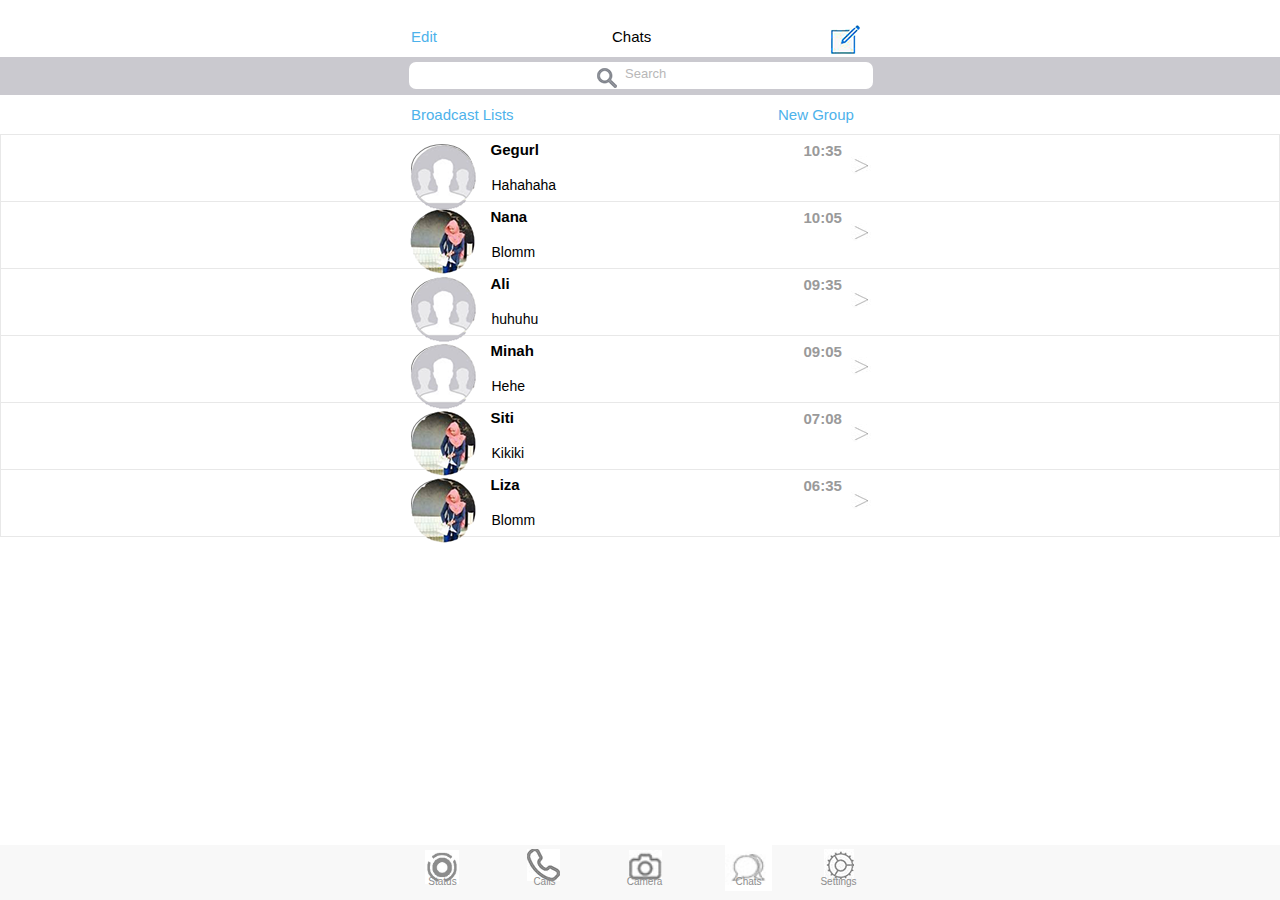
<file: index.html>
<!DOCTYPE html>
<html class="nojs html css_verticalspacer" lang="en-US">
 <head>

  <meta http-equiv="Content-type" content="text/html;charset=UTF-8"/>
  <meta name="generator" content="2017.0.2.363"/>
  <meta name="viewport" content="width=device-width, initial-scale=1.0"/>
  
  <script type="text/javascript">
   // Redirect to phone/tablet as necessary
(function(a,b,c){var d=function(){if(navigator.maxTouchPoints>1)return!0;if(window.matchMedia&&window.matchMedia("(-moz-touch-enabled)").matches)return!0;for(var a=["Webkit","Moz","O","ms","Khtml"],b=0,c=a.length;b<c;b++){var f=a[b]+"MaxTouchPoints";if(f in navigator&&navigator[f])return!0}try{return document.createEvent("TouchEvent"),!0}catch(d){}return!1}(),g=function(a){a+="=";for(var b=document.cookie.split(";"),c=0;c<b.length;c++){for(var f=b[c];f.charAt(0)==" ";)f=f.substring(1,f.length);if(f.indexOf(a)==
0)return f.substring(a.length,f.length)}return null};if(g("inbrowserediting")!="true"){var f,g=g("devicelock");g=="phone"&&c?f=c:g=="tablet"&&b&&(f=b);if(g!=a&&!f)if(window.matchMedia)window.matchMedia("(max-device-width: 415px)").matches&&c?f=c:window.matchMedia("(max-device-width: 960px)").matches&&b&&d&&(f=b);else{var a=Math.min(screen.width,screen.height)/(window.devicePixelRatio||1),g=window.screen.systemXDPI||0,i=window.screen.systemYDPI||0,g=g>0&&i>0?Math.min(screen.width/g,screen.height/i):
0;(a<=370||g!=0&&g<=3)&&c?f=c:a<=960&&b&&d&&(f=b)}if(f)document.location=f+(document.location.search||"")+(document.location.hash||""),document.write('<style type="text/css">body {visibility:hidden}</style>')}})("desktop","","phone/index.html");

// Update the 'nojs'/'js' class on the html node
document.documentElement.className = document.documentElement.className.replace(/\bnojs\b/g, 'js');

// Check that all required assets are uploaded and up-to-date
if(typeof Muse == "undefined") window.Muse = {}; window.Muse.assets = {"required":["museutils.js", "museconfig.js", "jquery.watch.js", "require.js", "index.css"], "outOfDate":[]};
</script>
  
  <link media="only screen and (max-width: 370px)" rel="alternate" href="http://whatsappbaru.com/phone/index.html"/>
  <title>Home</title>
  <!-- CSS -->
  <link rel="stylesheet" type="text/css" href="css/site_global.css?crc=443350757"/>
  <link rel="stylesheet" type="text/css" href="css/master_a-master.css?crc=73291245"/>
  <link rel="stylesheet" type="text/css" href="css/index.css?crc=88539803" id="pagesheet"/>
   </head>
 <body>

  <div class="clearfix borderbox" id="page"><!-- column -->
   <div class="clearfix colelem" id="pu291-4"><!-- group -->
    <div class="clearfix grpelem" id="u291-4"><!-- content -->
     <p>Edit</p>
    </div>
    <div class="clearfix grpelem" id="u295-4"><!-- content -->
     <p>Chats</p>
    </div>
    <div class="clip_frame grpelem" id="u973"><!-- image -->
     <img class="block" id="u973_img" src="images/edit.png?crc=3839787956" alt="" data-image-width="34" data-image-height="34"/>
    </div>
   </div>
   <div class="browser_width colelem" id="u285-bw">
    <div id="u285"><!-- group -->
     <div class="clearfix" id="u285_align_to_page">
      <div class="rounded-corners clearfix grpelem" id="u288"><!-- group -->
       <div class="clip_frame grpelem" id="u986"><!-- image -->
        <img class="block" id="u986_img" src="images/search-icon-png-2.png?crc=4072469984" alt="" data-image-width="20" data-image-height="20"/>
       </div>
       <div class="clearfix grpelem" id="u983-4"><!-- content -->
        <p>Search</p>
       </div>
      </div>
     </div>
    </div>
   </div>
   <div class="clearfix colelem" id="pu298-4"><!-- group -->
    <div class="clearfix grpelem" id="u298-4"><!-- content -->
     <p>Broadcast Lists</p>
    </div>
    <div class="clearfix grpelem" id="u301-4"><!-- content -->
     <p>New Group</p>
    </div>
   </div>
   <div class="clearfix colelem" id="pu304"><!-- group -->
    <div class="browser_width grpelem" id="u304-bw">
     <div id="u304"><!-- group -->
      <div class="clearfix" id="u304_align_to_page">
       <div class="rounded-corners grpelem" id="u307"><!-- simple frame --></div>
       <div class="clearfix grpelem" id="pu310-4"><!-- column -->
        <div class="clearfix colelem" id="u310-4"><!-- content -->
         <p>Gegurl</p>
        </div>
        <div class="clearfix colelem" id="u326-4"><!-- content -->
         <p>Hahahaha</p>
        </div>
       </div>
       <div class="clearfix grpelem" id="pu313-4"><!-- column -->
        <div class="clearfix colelem" id="u313-4"><!-- content -->
         <p>10:35</p>
        </div>
        <div class="clip_frame colelem" id="u316"><!-- image -->
         <img class="block" id="u316_img" src="images/anak%20panah.jpg?crc=4188090998" alt="" data-image-width="20" data-image-height="20"/>
        </div>
       </div>
      </div>
     </div>
    </div>
    <div class="browser_width grpelem" id="u395-bw">
     <div id="u395"><!-- group -->
      <div class="clearfix" id="u395_align_to_page">
       <div class="rounded-corners grpelem" id="u396"><!-- simple frame --></div>
       <div class="clearfix grpelem" id="pu397-4"><!-- column -->
        <div class="clearfix colelem" id="u397-4"><!-- content -->
         <p>Nana</p>
        </div>
        <div class="clearfix colelem" id="u401-4"><!-- content -->
         <p>Blomm</p>
        </div>
       </div>
       <div class="clearfix grpelem" id="pu398-4"><!-- column -->
        <div class="clearfix colelem" id="u398-4"><!-- content -->
         <p>10:05</p>
        </div>
        <div class="clip_frame colelem" id="u399"><!-- image -->
         <img class="block" id="u399_img" src="images/anak%20panah.jpg?crc=4188090998" alt="" data-image-width="20" data-image-height="20"/>
        </div>
       </div>
      </div>
     </div>
    </div>
    <div class="clip_frame grpelem" id="u1124"><!-- image -->
     <img class="block" id="u1124_img" src="images/bulat2.png?crc=68921814" alt="" data-image-width="68" data-image-height="68"/>
    </div>
    <div class="clip_frame grpelem" id="u1134"><!-- image -->
     <img class="block" id="u1134_img" src="images/bulat3.png?crc=30670868" alt="" data-image-width="68" data-image-height="68"/>
    </div>
   </div>
   <div class="clearfix colelem" id="pu417"><!-- group -->
    <div class="browser_width grpelem" id="u417-bw">
     <div id="u417"><!-- group -->
      <div class="clearfix" id="u417_align_to_page">
       <div class="rounded-corners grpelem" id="u418"><!-- simple frame --></div>
       <div class="clearfix grpelem" id="pu419-4"><!-- column -->
        <div class="clearfix colelem" id="u419-4"><!-- content -->
         <p>Ali</p>
        </div>
        <div class="clearfix colelem" id="u423-4"><!-- content -->
         <p>huhuhu</p>
        </div>
       </div>
       <div class="clearfix grpelem" id="pu420-4"><!-- column -->
        <div class="clearfix colelem" id="u420-4"><!-- content -->
         <p>09:35</p>
        </div>
        <div class="clip_frame colelem" id="u421"><!-- image -->
         <img class="block" id="u421_img" src="images/anak%20panah.jpg?crc=4188090998" alt="" data-image-width="20" data-image-height="20"/>
        </div>
       </div>
      </div>
     </div>
    </div>
    <div class="clip_frame grpelem" id="u1154"><!-- image -->
     <img class="block" id="u1154_img" src="images/bulat3.png?crc=30670868" alt="" data-image-width="68" data-image-height="68"/>
    </div>
   </div>
   <div class="clearfix colelem" id="pu461"><!-- group -->
    <div class="browser_width grpelem" id="u461-bw">
     <div id="u461"><!-- group -->
      <div class="clearfix" id="u461_align_to_page">
       <div class="rounded-corners grpelem" id="u462"><!-- simple frame --></div>
       <div class="clearfix grpelem" id="pu463-4"><!-- column -->
        <div class="clearfix colelem" id="u463-4"><!-- content -->
         <p>Minah</p>
        </div>
        <div class="clearfix colelem" id="u467-4"><!-- content -->
         <p>Hehe</p>
        </div>
       </div>
       <div class="clearfix grpelem" id="pu464-4"><!-- column -->
        <div class="clearfix colelem" id="u464-4"><!-- content -->
         <p>09:05</p>
        </div>
        <div class="clip_frame colelem" id="u465"><!-- image -->
         <img class="block" id="u465_img" src="images/anak%20panah.jpg?crc=4188090998" alt="" data-image-width="20" data-image-height="20"/>
        </div>
       </div>
      </div>
     </div>
    </div>
    <div class="clip_frame grpelem" id="u1161"><!-- image -->
     <img class="block" id="u1161_img" src="images/bulat3.png?crc=30670868" alt="" data-image-width="68" data-image-height="68"/>
    </div>
   </div>
   <div class="clearfix colelem" id="pu483"><!-- group -->
    <div class="browser_width grpelem" id="u483-bw">
     <div id="u483"><!-- group -->
      <div class="clearfix" id="u483_align_to_page">
       <div class="rounded-corners grpelem" id="u484"><!-- simple frame --></div>
       <div class="clearfix grpelem" id="pu485-4"><!-- column -->
        <div class="clearfix colelem" id="u485-4"><!-- content -->
         <p>Siti</p>
        </div>
        <div class="clearfix colelem" id="u489-4"><!-- content -->
         <p>Kikiki</p>
        </div>
       </div>
       <div class="clearfix grpelem" id="pu486-4"><!-- column -->
        <div class="clearfix colelem" id="u486-4"><!-- content -->
         <p>07:08</p>
        </div>
        <div class="clip_frame colelem" id="u487"><!-- image -->
         <img class="block" id="u487_img" src="images/anak%20panah.jpg?crc=4188090998" alt="" data-image-width="20" data-image-height="20"/>
        </div>
       </div>
      </div>
     </div>
    </div>
    <div class="clip_frame grpelem" id="u1168"><!-- image -->
     <img class="block" id="u1168_img" src="images/bulat2.png?crc=68921814" alt="" data-image-width="68" data-image-height="68"/>
    </div>
   </div>
   <div class="clearfix colelem" id="pu505"><!-- group -->
    <div class="browser_width grpelem" id="u505-bw">
     <div id="u505"><!-- group -->
      <div class="clearfix" id="u505_align_to_page">
       <div class="rounded-corners grpelem" id="u506"><!-- simple frame --></div>
       <div class="clearfix grpelem" id="pu507-4"><!-- column -->
        <div class="clearfix colelem" id="u507-4"><!-- content -->
         <p>Liza</p>
        </div>
        <div class="clearfix colelem" id="u511-4"><!-- content -->
         <p>Blomm</p>
        </div>
       </div>
       <div class="clearfix grpelem" id="pu508-4"><!-- column -->
        <div class="clearfix colelem" id="u508-4"><!-- content -->
         <p>06:35</p>
        </div>
        <div class="clip_frame colelem" id="u509"><!-- image -->
         <img class="block" id="u509_img" src="images/anak%20panah.jpg?crc=4188090998" alt="" data-image-width="20" data-image-height="20"/>
        </div>
       </div>
      </div>
     </div>
    </div>
    <div class="clip_frame grpelem" id="u1175"><!-- image -->
     <img class="block" id="u1175_img" src="images/bulat2.png?crc=68921814" alt="" data-image-width="68" data-image-height="68"/>
    </div>
   </div>
   <div class="verticalspacer" data-offset-top="544" data-content-above-spacer="544" data-content-below-spacer="62"></div>
   <div class="browser_width colelem" id="u802-bw">
    <div id="u802"><!-- group -->
     <div class="clearfix" id="u802_align_to_page">
      <div class="clearfix grpelem" id="pu805"><!-- group -->
       <div class="clip_frame grpelem" id="u805"><!-- image -->
        <img class="block" id="u805_img" src="images/statusws.jpg?crc=3860466926" alt="" data-image-width="34" data-image-height="34"/>
       </div>
       <div class="clearfix grpelem" id="u861-4"><!-- content -->
        <p>Status</p>
       </div>
      </div>
      <div class="clearfix grpelem" id="pu812"><!-- column -->
       <div class="clip_frame colelem" id="u812"><!-- image -->
        <img class="block" id="u812_img" src="images/phonews-crop-u812.jpg?crc=529363652" alt="" data-image-width="33" data-image-height="32"/>
       </div>
       <div class="clearfix colelem" id="u864-4"><!-- content -->
        <p>Calls</p>
       </div>
      </div>
      <div class="clearfix grpelem" id="pu821"><!-- column -->
       <div class="clip_frame colelem" id="u821"><!-- image -->
        <img class="block" id="u821_img" src="images/camera.jpg?crc=49841887" alt="" data-image-width="33" data-image-height="33"/>
       </div>
       <div class="clearfix colelem" id="u867-4"><!-- content -->
        <p>Camera</p>
       </div>
      </div>
      <div class="clearfix grpelem" id="pu841"><!-- group -->
       <div class="clip_frame grpelem" id="u841"><!-- image -->
        <img class="block" id="u841_img" src="images/chat.jpg?crc=4059795577" alt="" data-image-width="47" data-image-height="47"/>
       </div>
       <div class="clearfix grpelem" id="u870-4"><!-- content -->
        <p>Chats</p>
       </div>
      </div>
      <div class="clearfix grpelem" id="pu851"><!-- column -->
       <div class="clip_frame colelem" id="u851"><!-- image -->
        <img class="block" id="u851_img" src="images/setting-crop-u851.jpg?crc=154857575" alt="" data-image-width="31" data-image-height="31"/>
       </div>
       <div class="clearfix colelem" id="u873-4"><!-- content -->
        <p>Settings</p>
       </div>
      </div>
     </div>
    </div>
   </div>
  </div>
  <!-- Other scripts -->
  <script type="text/javascript">
   window.Muse.assets.check=function(d){if(!window.Muse.assets.checked){window.Muse.assets.checked=!0;var b={},c=function(a,b){if(window.getComputedStyle){var c=window.getComputedStyle(a,null);return c&&c.getPropertyValue(b)||c&&c[b]||""}if(document.documentElement.currentStyle)return(c=a.currentStyle)&&c[b]||a.style&&a.style[b]||"";return""},a=function(a){if(a.match(/^rgb/))return a=a.replace(/\s+/g,"").match(/([\d\,]+)/gi)[0].split(","),(parseInt(a[0])<<16)+(parseInt(a[1])<<8)+parseInt(a[2]);if(a.match(/^\#/))return parseInt(a.substr(1),
16);return 0},g=function(g){for(var f=document.getElementsByTagName("link"),h=0;h<f.length;h++)if("text/css"==f[h].type){var i=(f[h].href||"").match(/\/?css\/([\w\-]+\.css)\?crc=(\d+)/);if(!i||!i[1]||!i[2])break;b[i[1]]=i[2]}f=document.createElement("div");f.className="version";f.style.cssText="display:none; width:1px; height:1px;";document.getElementsByTagName("body")[0].appendChild(f);for(h=0;h<Muse.assets.required.length;){var i=Muse.assets.required[h],l=i.match(/([\w\-\.]+)\.(\w+)$/),k=l&&l[1]?
l[1]:null,l=l&&l[2]?l[2]:null;switch(l.toLowerCase()){case "css":k=k.replace(/\W/gi,"_").replace(/^([^a-z])/gi,"_$1");f.className+=" "+k;k=a(c(f,"color"));l=a(c(f,"backgroundColor"));k!=0||l!=0?(Muse.assets.required.splice(h,1),"undefined"!=typeof b[i]&&(k!=b[i]>>>24||l!=(b[i]&16777215))&&Muse.assets.outOfDate.push(i)):h++;f.className="version";break;case "js":h++;break;default:throw Error("Unsupported file type: "+l);}}d?d().jquery!="1.8.3"&&Muse.assets.outOfDate.push("jquery-1.8.3.min.js"):Muse.assets.required.push("jquery-1.8.3.min.js");
f.parentNode.removeChild(f);if(Muse.assets.outOfDate.length||Muse.assets.required.length)f="Some files on the server may be missing or incorrect. Clear browser cache and try again. If the problem persists please contact website author.",g&&Muse.assets.outOfDate.length&&(f+="\nOut of date: "+Muse.assets.outOfDate.join(",")),g&&Muse.assets.required.length&&(f+="\nMissing: "+Muse.assets.required.join(",")),alert(f)};location&&location.search&&location.search.match&&location.search.match(/muse_debug/gi)?setTimeout(function(){g(!0)},5E3):g()}};
var muse_init=function(){require.config({baseUrl:""});require(["jquery","museutils","whatinput","jquery.watch"],function(d){var $ = d;$(document).ready(function(){try{
window.Muse.assets.check($);/* body */
Muse.Utils.transformMarkupToFixBrowserProblemsPreInit();/* body */
Muse.Utils.prepHyperlinks(true);/* body */
Muse.Utils.resizeHeight('.browser_width');/* resize height */
Muse.Utils.requestAnimationFrame(function() { $('body').addClass('initialized'); });/* mark body as initialized */
Muse.Utils.fullPage('#page');/* 100% height page */
Muse.Utils.showWidgetsWhenReady();/* body */
Muse.Utils.transformMarkupToFixBrowserProblems();/* body */
}catch(b){if(b&&"function"==typeof b.notify?b.notify():Muse.Assert.fail("Error calling selector function: "+b),false)throw b;}})})};

</script>
  <!-- RequireJS script -->
  <script src="scripts/require.js?crc=4234670167" type="text/javascript" async data-main="scripts/museconfig.js?crc=4152223963" onload="if (requirejs) requirejs.onError = function(requireType, requireModule) { if (requireType && requireType.toString && requireType.toString().indexOf && 0 <= requireType.toString().indexOf('#scripterror')) window.Muse.assets.check(); }" onerror="window.Muse.assets.check();"></script>
   </body>
</html>
</file>
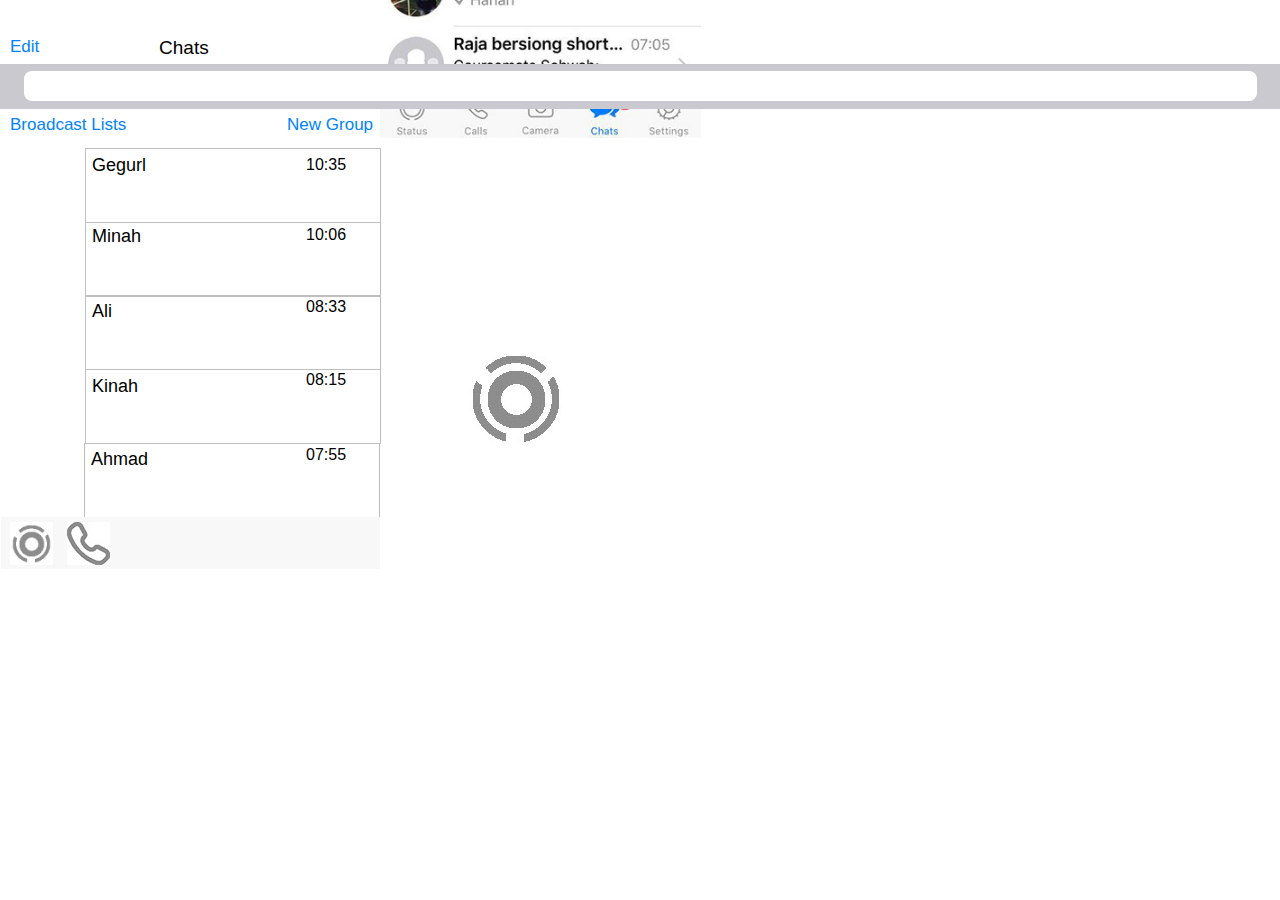
<file: phone/index.html>
<!DOCTYPE html>
<html class="nojs html css_verticalspacer" lang="en-US">
 <head>

  <meta http-equiv="Content-type" content="text/html;charset=UTF-8"/>
  <meta name="generator" content="2017.0.2.363"/>
  <meta name="viewport" content="width=device-width, initial-scale=1.0"/>
  
  <script type="text/javascript">
   // Update the 'nojs'/'js' class on the html node
document.documentElement.className = document.documentElement.className.replace(/\bnojs\b/g, 'js');

// Check that all required assets are uploaded and up-to-date
if(typeof Muse == "undefined") window.Muse = {}; window.Muse.assets = {"required":["museutils.js", "museconfig.js", "jquery.watch.js", "require.js", "index.css"], "outOfDate":[]};
</script>
  
  <link rel="canonical" href="http://whatsapp.com/index.html"/>
  <title>Home</title>
  <!-- CSS -->
  <link rel="stylesheet" type="text/css" href="../css/site_global.css?crc=443350757"/>
  <link rel="stylesheet" type="text/css" href="css/index.css?crc=15949569" id="pagesheet"/>
   </head>
 <body>

  <div class="clearfix borderbox" id="page"><!-- column -->
   <div class="position_content" id="page_position_content">
    <div class="clearfix colelem" id="pppu217-4"><!-- group -->
     <div class="clearfix grpelem" id="ppu217-4"><!-- column -->
      <div class="clearfix colelem" id="pu217-4"><!-- group -->
       <div class="clearfix grpelem" id="u217-4"><!-- content -->
        <p>Edit</p>
       </div>
       <div class="clearfix grpelem" id="u214-4"><!-- content -->
        <p>Chats</p>
       </div>
      </div>
      <div class="browser_width colelem" id="u142-bw">
       <div class="clearfix" id="u142"><!-- group -->
        <div class="rounded-corners grpelem" id="u145"><!-- simple frame --></div>
       </div>
      </div>
      <div class="clearfix colelem" id="pu148-4"><!-- group -->
       <div class="clearfix grpelem" id="u148-4"><!-- content -->
        <p>Broadcast Lists</p>
       </div>
       <div class="clearfix grpelem" id="u151-4"><!-- content -->
        <p>New Group</p>
       </div>
      </div>
     </div>
     <div class="clip_frame grpelem" id="u132"><!-- image -->
      <img class="block" id="u132_img" src="../images/18119881_1428801663838883_1953906604_o.jpg?crc=3856366432" alt="" data-image-width="321" data-image-height="570"/>
     </div>
    </div>
    <div class="clearfix colelem" id="pu166"><!-- group -->
     <div class="rounded-corners grpelem" id="u166"><!-- simple frame --></div>
     <div class="clearfix grpelem" id="u154"><!-- group -->
      <div class="clearfix grpelem" id="u184-4"><!-- content -->
       <p>Gegurl</p>
      </div>
      <div class="clearfix grpelem" id="u199-4"><!-- content -->
       <p>10:35</p>
      </div>
     </div>
    </div>
    <div class="clearfix colelem" id="pu169"><!-- group -->
     <div class="rounded-corners grpelem" id="u169"><!-- simple frame --></div>
     <div class="clearfix grpelem" id="u157"><!-- group -->
      <div class="clearfix grpelem" id="u187-4"><!-- content -->
       <p>Minah</p>
      </div>
      <div class="clearfix grpelem" id="u202-4"><!-- content -->
       <p>10:06</p>
      </div>
     </div>
    </div>
    <div class="clearfix colelem" id="ppu172"><!-- group -->
     <div class="clearfix grpelem" id="pu172"><!-- column -->
      <div class="rounded-corners colelem" id="u172"><!-- simple frame --></div>
      <div class="rounded-corners colelem" id="u175"><!-- simple frame --></div>
     </div>
     <div class="clearfix grpelem" id="pu160"><!-- column -->
      <div class="clearfix colelem" id="u160"><!-- group -->
       <div class="clearfix grpelem" id="u190-4"><!-- content -->
        <p>Ali</p>
       </div>
       <div class="clearfix grpelem" id="u205-4"><!-- content -->
        <p>08:33</p>
       </div>
      </div>
      <div class="clearfix colelem" id="u163"><!-- group -->
       <div class="clearfix grpelem" id="u193-4"><!-- content -->
        <p>Kinah</p>
       </div>
       <div class="clearfix grpelem" id="u208-4"><!-- content -->
        <p>08:15</p>
       </div>
      </div>
     </div>
     <div class="clip_frame grpelem" id="u244"><!-- image -->
      <img class="block" id="u244_img" src="../images/statusws.jpg?crc=3860466926" alt="" data-image-width="100" data-image-height="100"/>
     </div>
    </div>
    <div class="clearfix colelem" id="pu178"><!-- group -->
     <div class="rounded-corners grpelem" id="u178"><!-- simple frame --></div>
     <div class="clearfix grpelem" id="u181"><!-- group -->
      <div class="clearfix grpelem" id="u196-4"><!-- content -->
       <p>Ahmad</p>
      </div>
      <div class="clearfix grpelem" id="u211-4"><!-- content -->
       <p>07:55</p>
      </div>
     </div>
    </div>
    <div class="clearfix colelem" id="u254"><!-- group -->
     <div class="clip_frame grpelem" id="u257"><!-- image -->
      <img class="block" id="u257_img" src="../images/statusws.jpg?crc=3860466926" alt="" data-image-width="43" data-image-height="43"/>
     </div>
     <div class="clip_frame grpelem" id="u267"><!-- image -->
      <img class="block" id="u267_img" src="../images/phonews.jpg?crc=14418209" alt="" data-image-width="43" data-image-height="43"/>
     </div>
    </div>
    <div class="verticalspacer" data-offset-top="577" data-content-above-spacer="576" data-content-below-spacer="71"></div>
   </div>
  </div>
  <!-- Other scripts -->
  <script type="text/javascript">
   window.Muse.assets.check=function(d){if(!window.Muse.assets.checked){window.Muse.assets.checked=!0;var b={},c=function(a,b){if(window.getComputedStyle){var c=window.getComputedStyle(a,null);return c&&c.getPropertyValue(b)||c&&c[b]||""}if(document.documentElement.currentStyle)return(c=a.currentStyle)&&c[b]||a.style&&a.style[b]||"";return""},a=function(a){if(a.match(/^rgb/))return a=a.replace(/\s+/g,"").match(/([\d\,]+)/gi)[0].split(","),(parseInt(a[0])<<16)+(parseInt(a[1])<<8)+parseInt(a[2]);if(a.match(/^\#/))return parseInt(a.substr(1),
16);return 0},g=function(g){for(var f=document.getElementsByTagName("link"),h=0;h<f.length;h++)if("text/css"==f[h].type){var i=(f[h].href||"").match(/\/?css\/([\w\-]+\.css)\?crc=(\d+)/);if(!i||!i[1]||!i[2])break;b[i[1]]=i[2]}f=document.createElement("div");f.className="version";f.style.cssText="display:none; width:1px; height:1px;";document.getElementsByTagName("body")[0].appendChild(f);for(h=0;h<Muse.assets.required.length;){var i=Muse.assets.required[h],l=i.match(/([\w\-\.]+)\.(\w+)$/),k=l&&l[1]?
l[1]:null,l=l&&l[2]?l[2]:null;switch(l.toLowerCase()){case "css":k=k.replace(/\W/gi,"_").replace(/^([^a-z])/gi,"_$1");f.className+=" "+k;k=a(c(f,"color"));l=a(c(f,"backgroundColor"));k!=0||l!=0?(Muse.assets.required.splice(h,1),"undefined"!=typeof b[i]&&(k!=b[i]>>>24||l!=(b[i]&16777215))&&Muse.assets.outOfDate.push(i)):h++;f.className="version";break;case "js":h++;break;default:throw Error("Unsupported file type: "+l);}}d?d().jquery!="1.8.3"&&Muse.assets.outOfDate.push("jquery-1.8.3.min.js"):Muse.assets.required.push("jquery-1.8.3.min.js");
f.parentNode.removeChild(f);if(Muse.assets.outOfDate.length||Muse.assets.required.length)f="Some files on the server may be missing or incorrect. Clear browser cache and try again. If the problem persists please contact website author.",g&&Muse.assets.outOfDate.length&&(f+="\nOut of date: "+Muse.assets.outOfDate.join(",")),g&&Muse.assets.required.length&&(f+="\nMissing: "+Muse.assets.required.join(",")),alert(f)};location&&location.search&&location.search.match&&location.search.match(/muse_debug/gi)?setTimeout(function(){g(!0)},5E3):g()}};
var muse_init=function(){require.config({baseUrl:"../"});require(["jquery","museutils","whatinput","jquery.watch"],function(d){var $ = d;$(document).ready(function(){try{
window.Muse.assets.check($);/* body */
Muse.Utils.transformMarkupToFixBrowserProblemsPreInit();/* body */
Muse.Utils.prepHyperlinks(true);/* body */
Muse.Utils.resizeHeight('.browser_width');/* resize height */
Muse.Utils.requestAnimationFrame(function() { $('body').addClass('initialized'); });/* mark body as initialized */
Muse.Utils.fullPage('#page');/* 100% height page */
Muse.Utils.showWidgetsWhenReady();/* body */
Muse.Utils.transformMarkupToFixBrowserProblems();/* body */
}catch(b){if(b&&"function"==typeof b.notify?b.notify():Muse.Assert.fail("Error calling selector function: "+b),false)throw b;}})})};

</script>
  <!-- RequireJS script -->
  <script src="../scripts/require.js?crc=4234670167" type="text/javascript" async data-main="../scripts/museconfig.js?crc=4152223963" onload="if (requirejs) requirejs.onError = function(requireType, requireModule) { if (requireType && requireType.toString && requireType.toString().indexOf && 0 <= requireType.toString().indexOf('#scripterror')) window.Muse.assets.check(); }" onerror="window.Muse.assets.check();"></script>
   </body>
</html>
</file>
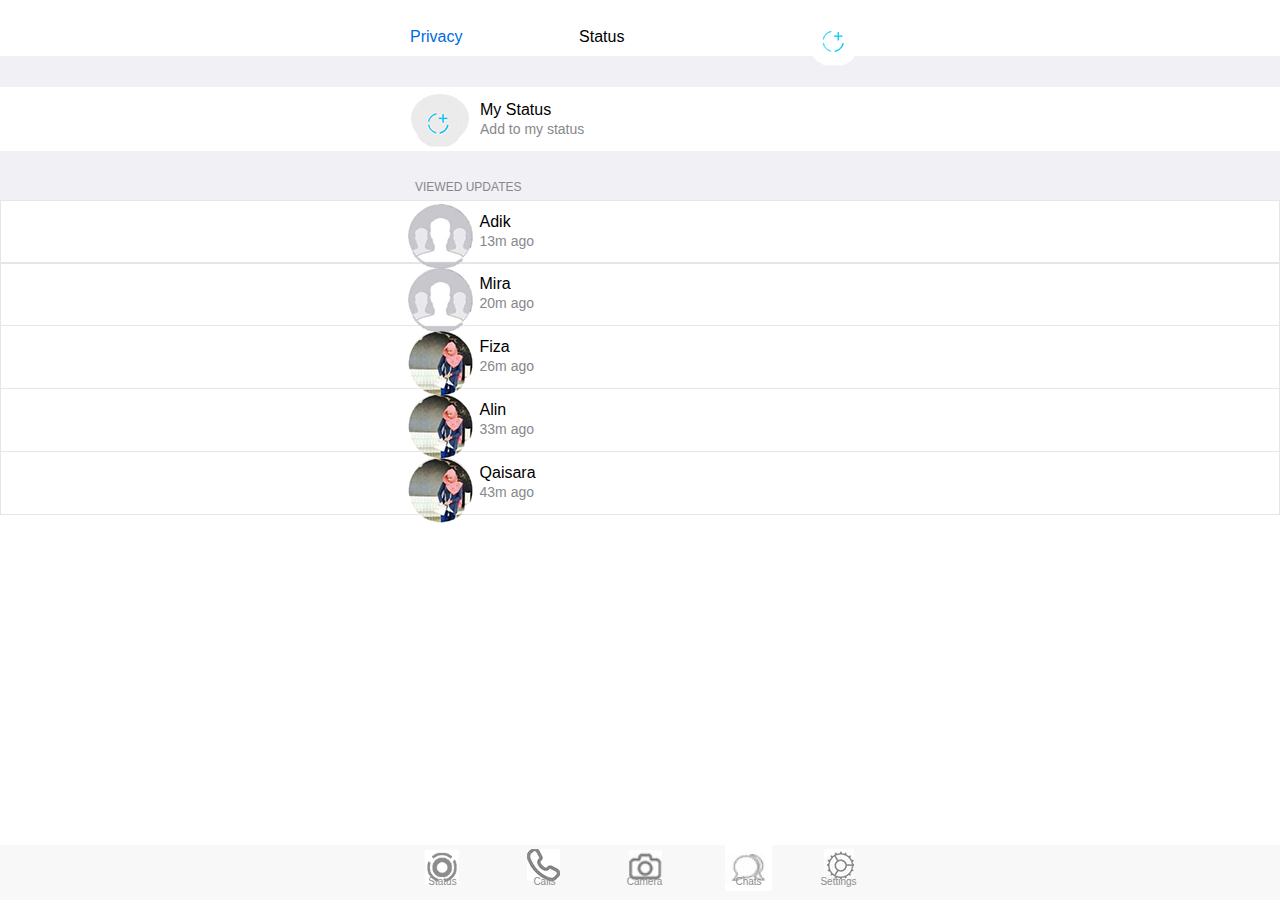
<file: untitled-2.html>
<!DOCTYPE html>
<html class="nojs html css_verticalspacer" lang="en-US">
 <head>

  <meta http-equiv="Content-type" content="text/html;charset=UTF-8"/>
  <meta name="generator" content="2017.0.2.363"/>
  <meta name="viewport" content="width=device-width, initial-scale=1.0"/>
  
  <script type="text/javascript">
   // Update the 'nojs'/'js' class on the html node
document.documentElement.className = document.documentElement.className.replace(/\bnojs\b/g, 'js');

// Check that all required assets are uploaded and up-to-date
if(typeof Muse == "undefined") window.Muse = {}; window.Muse.assets = {"required":["museutils.js", "museconfig.js", "jquery.watch.js", "require.js", "untitled-2.css"], "outOfDate":[]};
</script>
  
  <title>Untitled 2</title>
  <!-- CSS -->
  <link rel="stylesheet" type="text/css" href="css/site_global.css?crc=443350757"/>
  <link rel="stylesheet" type="text/css" href="css/master_a-master.css?crc=73291245"/>
  <link rel="stylesheet" type="text/css" href="css/untitled-2.css?crc=355672520" id="pagesheet"/>
   </head>
 <body>

  <div class="clearfix borderbox" id="page"><!-- column -->
   <div class="clearfix colelem" id="pu677"><!-- group -->
    <div class="browser_width grpelem" id="u677-bw">
     <div id="u677"><!-- simple frame --></div>
    </div>
    <div class="clearfix grpelem" id="u686-4"><!-- content -->
     <p>Privacy</p>
    </div>
    <div class="clearfix grpelem" id="u770-4"><!-- content -->
     <p>Status</p>
    </div>
    <div class="clip_frame grpelem" id="u963"><!-- image -->
     <img class="block" id="u963_img" src="images/statud%20putih.png?crc=285304596" alt="" data-image-width="53" data-image-height="53"/>
    </div>
   </div>
   <div class="clearfix colelem" id="pu680"><!-- group -->
    <div class="rounded-corners clearfix grpelem" id="u680"><!-- group -->
     <div class="clip_frame grpelem" id="u946"><!-- image -->
      <img class="block" id="u946_img" src="images/statud.png?crc=139956903" alt="" data-image-width="51" data-image-height="51"/>
     </div>
    </div>
    <div class="clearfix grpelem" id="pu683-4"><!-- column -->
     <div class="clearfix colelem" id="u683-4"><!-- content -->
      <p>My Status</p>
     </div>
     <div class="clearfix colelem" id="u698-4"><!-- content -->
      <p>Add to my status</p>
     </div>
    </div>
   </div>
   <div class="browser_width colelem" id="u692-bw">
    <div id="u692"><!-- group -->
     <div class="clearfix" id="u692_align_to_page">
      <div class="clearfix grpelem" id="u767-4"><!-- content -->
       <p>VIEWED UPDATES</p>
      </div>
     </div>
    </div>
   </div>
   <div class="clearfix colelem" id="pu704"><!-- group -->
    <div class="browser_width grpelem" id="u704-bw">
     <div id="u704"><!-- group -->
      <div class="clearfix" id="u704_align_to_page">
       <div class="rounded-corners grpelem" id="u695"><!-- simple frame --></div>
       <div class="clearfix grpelem" id="pu689-4"><!-- column -->
        <div class="clearfix colelem" id="u689-4"><!-- content -->
         <p>Adik</p>
        </div>
        <div class="clearfix colelem" id="u701-4"><!-- content -->
         <p>13m ago</p>
        </div>
       </div>
      </div>
     </div>
    </div>
    <div class="clip_frame grpelem" id="u1196"><!-- image -->
     <img class="block" id="u1196_img" src="images/bulat3.png?crc=30670868" alt="" data-image-width="68" data-image-height="68"/>
    </div>
   </div>
   <div class="clearfix colelem" id="pu719"><!-- group -->
    <div class="browser_width grpelem" id="u719-bw">
     <div id="u719"><!-- group -->
      <div class="clearfix" id="u719_align_to_page">
       <div class="rounded-corners grpelem" id="u721"><!-- simple frame --></div>
       <div class="clearfix grpelem" id="pu720-4"><!-- column -->
        <div class="clearfix colelem" id="u720-4"><!-- content -->
         <p>Mira</p>
        </div>
        <div class="clearfix colelem" id="u722-4"><!-- content -->
         <p>20m ago</p>
        </div>
       </div>
      </div>
     </div>
    </div>
    <div class="browser_width grpelem" id="u731-bw">
     <div id="u731"><!-- group -->
      <div class="clearfix" id="u731_align_to_page">
       <div class="rounded-corners grpelem" id="u733"><!-- simple frame --></div>
       <div class="clearfix grpelem" id="pu732-4"><!-- column -->
        <div class="clearfix colelem" id="u732-4"><!-- content -->
         <p>Fiza</p>
        </div>
        <div class="clearfix colelem" id="u734-4"><!-- content -->
         <p>26m ago</p>
        </div>
       </div>
      </div>
     </div>
    </div>
    <div class="browser_width grpelem" id="u743-bw">
     <div id="u743"><!-- group -->
      <div class="clearfix" id="u743_align_to_page">
       <div class="rounded-corners grpelem" id="u745"><!-- simple frame --></div>
       <div class="clearfix grpelem" id="pu744-4"><!-- column -->
        <div class="clearfix colelem" id="u744-4"><!-- content -->
         <p>Alin</p>
        </div>
        <div class="clearfix colelem" id="u746-4"><!-- content -->
         <p>33m ago</p>
        </div>
       </div>
      </div>
     </div>
    </div>
    <div class="browser_width grpelem" id="u755-bw">
     <div id="u755"><!-- group -->
      <div class="clearfix" id="u755_align_to_page">
       <div class="clearfix grpelem" id="pu757"><!-- group -->
        <div class="rounded-corners grpelem" id="u757"><!-- simple frame --></div>
        <div class="clip_frame grpelem" id="u1203"><!-- image -->
         <img class="block" id="u1203_img" src="images/bulat2.png?crc=68921814" alt="" data-image-width="68" data-image-height="68"/>
        </div>
       </div>
       <div class="clearfix grpelem" id="pu756-4"><!-- column -->
        <div class="clearfix colelem" id="u756-4"><!-- content -->
         <p>Qaisara</p>
        </div>
        <div class="clearfix colelem" id="u758-4"><!-- content -->
         <p>43m ago</p>
        </div>
       </div>
      </div>
     </div>
    </div>
    <div class="clip_frame grpelem" id="u1189"><!-- image -->
     <img class="block" id="u1189_img" src="images/bulat3.png?crc=30670868" alt="" data-image-width="68" data-image-height="68"/>
    </div>
    <div class="clip_frame grpelem" id="u1210"><!-- image -->
     <img class="block" id="u1210_img" src="images/bulat2.png?crc=68921814" alt="" data-image-width="68" data-image-height="68"/>
    </div>
    <div class="clip_frame grpelem" id="u1217"><!-- image -->
     <img class="block" id="u1217_img" src="images/bulat2.png?crc=68921814" alt="" data-image-width="68" data-image-height="68"/>
    </div>
   </div>
   <div class="verticalspacer" data-offset-top="525" data-content-above-spacer="514" data-content-below-spacer="72"></div>
   <div class="browser_width colelem" id="u802-bw">
    <div id="u802"><!-- group -->
     <div class="clearfix" id="u802_align_to_page">
      <div class="clearfix grpelem" id="pu805"><!-- group -->
       <div class="clip_frame grpelem" id="u805"><!-- image -->
        <img class="block" id="u805_img" src="images/statusws.jpg?crc=3860466926" alt="" data-image-width="34" data-image-height="34"/>
       </div>
       <div class="clearfix grpelem" id="u861-4"><!-- content -->
        <p>Status</p>
       </div>
      </div>
      <div class="clearfix grpelem" id="pu812"><!-- column -->
       <div class="clip_frame colelem" id="u812"><!-- image -->
        <img class="block" id="u812_img" src="images/phonews-crop-u812.jpg?crc=529363652" alt="" data-image-width="33" data-image-height="32"/>
       </div>
       <div class="clearfix colelem" id="u864-4"><!-- content -->
        <p>Calls</p>
       </div>
      </div>
      <div class="clearfix grpelem" id="pu821"><!-- column -->
       <div class="clip_frame colelem" id="u821"><!-- image -->
        <img class="block" id="u821_img" src="images/camera.jpg?crc=49841887" alt="" data-image-width="33" data-image-height="33"/>
       </div>
       <div class="clearfix colelem" id="u867-4"><!-- content -->
        <p>Camera</p>
       </div>
      </div>
      <div class="clearfix grpelem" id="pu841"><!-- group -->
       <div class="clip_frame grpelem" id="u841"><!-- image -->
        <img class="block" id="u841_img" src="images/chat.jpg?crc=4059795577" alt="" data-image-width="47" data-image-height="47"/>
       </div>
       <div class="clearfix grpelem" id="u870-4"><!-- content -->
        <p>Chats</p>
       </div>
      </div>
      <div class="clearfix grpelem" id="pu851"><!-- column -->
       <div class="clip_frame colelem" id="u851"><!-- image -->
        <img class="block" id="u851_img" src="images/setting-crop-u851.jpg?crc=154857575" alt="" data-image-width="31" data-image-height="31"/>
       </div>
       <div class="clearfix colelem" id="u873-4"><!-- content -->
        <p>Settings</p>
       </div>
      </div>
     </div>
    </div>
   </div>
  </div>
  <!-- Other scripts -->
  <script type="text/javascript">
   window.Muse.assets.check=function(d){if(!window.Muse.assets.checked){window.Muse.assets.checked=!0;var b={},c=function(a,b){if(window.getComputedStyle){var c=window.getComputedStyle(a,null);return c&&c.getPropertyValue(b)||c&&c[b]||""}if(document.documentElement.currentStyle)return(c=a.currentStyle)&&c[b]||a.style&&a.style[b]||"";return""},a=function(a){if(a.match(/^rgb/))return a=a.replace(/\s+/g,"").match(/([\d\,]+)/gi)[0].split(","),(parseInt(a[0])<<16)+(parseInt(a[1])<<8)+parseInt(a[2]);if(a.match(/^\#/))return parseInt(a.substr(1),
16);return 0},g=function(g){for(var f=document.getElementsByTagName("link"),h=0;h<f.length;h++)if("text/css"==f[h].type){var i=(f[h].href||"").match(/\/?css\/([\w\-]+\.css)\?crc=(\d+)/);if(!i||!i[1]||!i[2])break;b[i[1]]=i[2]}f=document.createElement("div");f.className="version";f.style.cssText="display:none; width:1px; height:1px;";document.getElementsByTagName("body")[0].appendChild(f);for(h=0;h<Muse.assets.required.length;){var i=Muse.assets.required[h],l=i.match(/([\w\-\.]+)\.(\w+)$/),k=l&&l[1]?
l[1]:null,l=l&&l[2]?l[2]:null;switch(l.toLowerCase()){case "css":k=k.replace(/\W/gi,"_").replace(/^([^a-z])/gi,"_$1");f.className+=" "+k;k=a(c(f,"color"));l=a(c(f,"backgroundColor"));k!=0||l!=0?(Muse.assets.required.splice(h,1),"undefined"!=typeof b[i]&&(k!=b[i]>>>24||l!=(b[i]&16777215))&&Muse.assets.outOfDate.push(i)):h++;f.className="version";break;case "js":h++;break;default:throw Error("Unsupported file type: "+l);}}d?d().jquery!="1.8.3"&&Muse.assets.outOfDate.push("jquery-1.8.3.min.js"):Muse.assets.required.push("jquery-1.8.3.min.js");
f.parentNode.removeChild(f);if(Muse.assets.outOfDate.length||Muse.assets.required.length)f="Some files on the server may be missing or incorrect. Clear browser cache and try again. If the problem persists please contact website author.",g&&Muse.assets.outOfDate.length&&(f+="\nOut of date: "+Muse.assets.outOfDate.join(",")),g&&Muse.assets.required.length&&(f+="\nMissing: "+Muse.assets.required.join(",")),alert(f)};location&&location.search&&location.search.match&&location.search.match(/muse_debug/gi)?setTimeout(function(){g(!0)},5E3):g()}};
var muse_init=function(){require.config({baseUrl:""});require(["jquery","museutils","whatinput","jquery.watch"],function(d){var $ = d;$(document).ready(function(){try{
window.Muse.assets.check($);/* body */
Muse.Utils.transformMarkupToFixBrowserProblemsPreInit();/* body */
Muse.Utils.prepHyperlinks(true);/* body */
Muse.Utils.resizeHeight('.browser_width');/* resize height */
Muse.Utils.requestAnimationFrame(function() { $('body').addClass('initialized'); });/* mark body as initialized */
Muse.Utils.fullPage('#page');/* 100% height page */
Muse.Utils.showWidgetsWhenReady();/* body */
Muse.Utils.transformMarkupToFixBrowserProblems();/* body */
}catch(b){if(b&&"function"==typeof b.notify?b.notify():Muse.Assert.fail("Error calling selector function: "+b),false)throw b;}})})};

</script>
  <!-- RequireJS script -->
  <script src="scripts/require.js?crc=4234670167" type="text/javascript" async data-main="scripts/museconfig.js?crc=4152223963" onload="if (requirejs) requirejs.onError = function(requireType, requireModule) { if (requireType && requireType.toString && requireType.toString().indexOf && 0 <= requireType.toString().indexOf('#scripterror')) window.Muse.assets.check(); }" onerror="window.Muse.assets.check();"></script>
   </body>
</html>
</file>
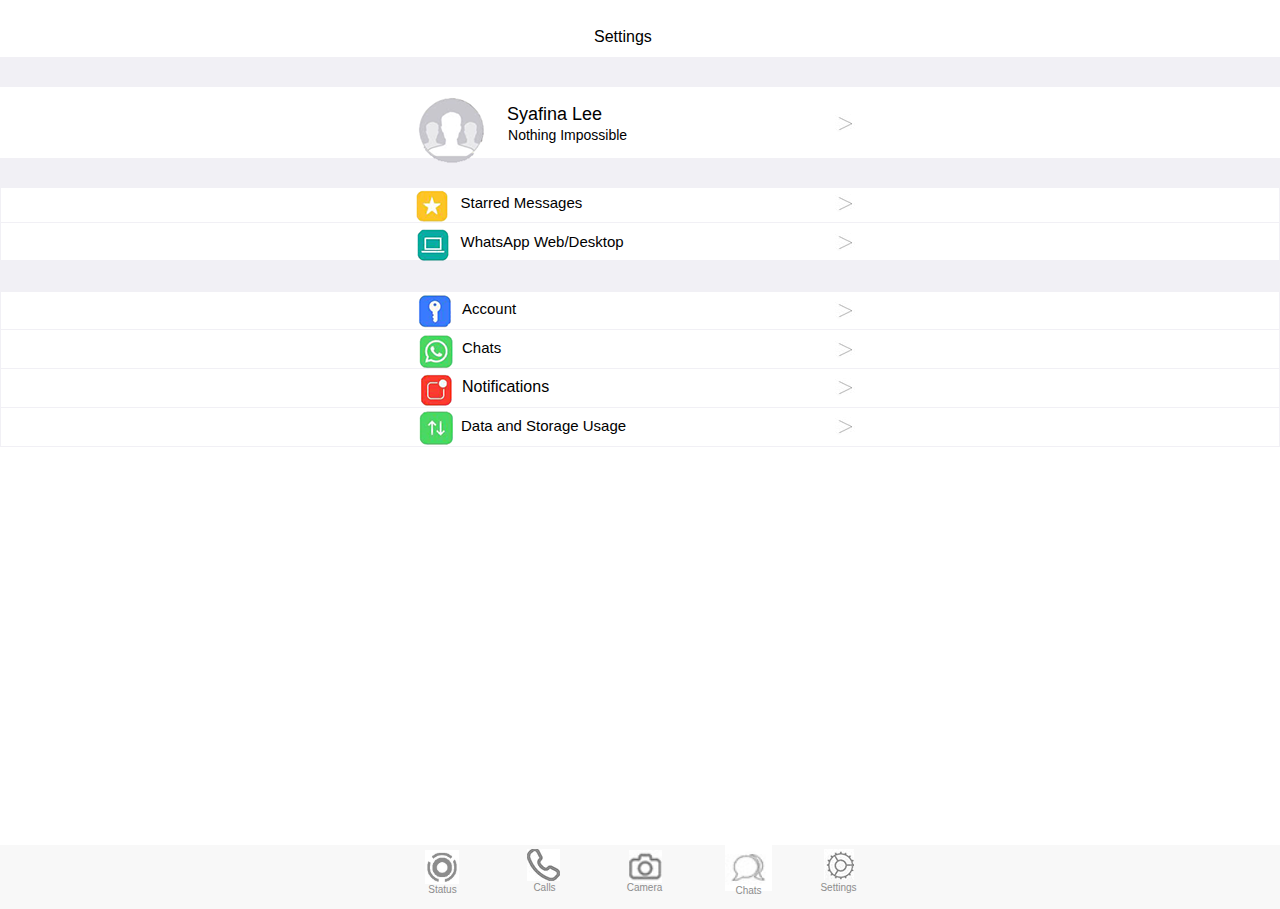
<file: untitled-3.html>
<!DOCTYPE html>
<html class="nojs html css_verticalspacer" lang="en-US">
 <head>

  <meta http-equiv="Content-type" content="text/html;charset=UTF-8"/>
  <meta name="generator" content="2017.0.2.363"/>
  <meta name="viewport" content="width=device-width, initial-scale=1.0"/>
  
  <script type="text/javascript">
   // Update the 'nojs'/'js' class on the html node
document.documentElement.className = document.documentElement.className.replace(/\bnojs\b/g, 'js');

// Check that all required assets are uploaded and up-to-date
if(typeof Muse == "undefined") window.Muse = {}; window.Muse.assets = {"required":["museutils.js", "museconfig.js", "jquery.watch.js", "require.js", "untitled-3.css"], "outOfDate":[]};
</script>
  
  <title>Untitled 3</title>
  <!-- CSS -->
  <link rel="stylesheet" type="text/css" href="css/site_global.css?crc=443350757"/>
  <link rel="stylesheet" type="text/css" href="css/master_a-master.css?crc=73291245"/>
  <link rel="stylesheet" type="text/css" href="css/untitled-3.css?crc=4275974011" id="pagesheet"/>
   </head>
 <body>

  <div class="clearfix borderbox" id="page"><!-- column -->
   <div class="position_content" id="page_position_content">
    <div class="clearfix colelem" id="u652-4"><!-- content -->
     <p>Settings</p>
    </div>
    <div class="browser_width colelem" id="u561-bw">
     <div id="u561"><!-- simple frame --></div>
    </div>
    <div class="clearfix colelem" id="ppu567-4"><!-- group -->
     <div class="clearfix grpelem" id="pu567-4"><!-- column -->
      <div class="clearfix colelem" id="u567-4"><!-- content -->
       <p>Syafina Lee</p>
      </div>
      <div class="clearfix colelem" id="u570-4"><!-- content -->
       <p>Nothing Impossible</p>
      </div>
     </div>
     <div class="rounded-corners grpelem" id="u564"><!-- simple frame --></div>
     <div class="clip_frame grpelem" id="u573"><!-- image -->
      <img class="block" id="u573_img" src="images/anak%20panah.jpg?crc=4188090998" alt="" data-image-width="20" data-image-height="20"/>
     </div>
     <div class="clip_frame grpelem" id="u1182"><!-- image -->
      <img class="block" id="u1182_img" src="images/bulat3.png?crc=30670868" alt="" data-image-width="68" data-image-height="68"/>
     </div>
    </div>
    <div class="browser_width colelem" id="u580-bw">
     <div id="u580"><!-- simple frame --></div>
    </div>
    <div class="clearfix colelem" id="pu583"><!-- group -->
     <div class="browser_width grpelem" id="u583-bw">
      <div id="u583"><!-- group -->
       <div class="clearfix" id="u583_align_to_page">
        <div class="clearfix grpelem" id="u603-4"><!-- content -->
         <p>Starred Messages</p>
        </div>
        <div class="clip_frame grpelem" id="u596"><!-- image -->
         <img class="block" id="u596_img" src="images/anak%20panah.jpg?crc=4188090998" alt="" data-image-width="20" data-image-height="20"/>
        </div>
       </div>
      </div>
     </div>
     <div class="clip_frame grpelem" id="u876"><!-- image -->
      <img class="block" id="u876_img" src="images/starred.png?crc=3790771544" alt="" data-image-width="34" data-image-height="34"/>
     </div>
    </div>
    <div class="clearfix colelem" id="pu586"><!-- group -->
     <div class="browser_width grpelem" id="u586-bw">
      <div id="u586"><!-- group -->
       <div class="clearfix" id="u586_align_to_page">
        <div class="clearfix grpelem" id="u606-4"><!-- content -->
         <p>WhatsApp Web/Desktop</p>
        </div>
        <div class="clip_frame grpelem" id="u589"><!-- image -->
         <img class="block" id="u589_img" src="images/anak%20panah.jpg?crc=4188090998" alt="" data-image-width="20" data-image-height="20"/>
        </div>
       </div>
      </div>
     </div>
     <div class="clip_frame grpelem" id="u906"><!-- image -->
      <img class="block" id="u906_img" src="images/desktop.png?crc=3926689102" alt="" data-image-width="34" data-image-height="34"/>
     </div>
    </div>
    <div class="browser_width colelem" id="u609-bw">
     <div id="u609"><!-- simple frame --></div>
    </div>
    <div class="clearfix colelem" id="pu612-4"><!-- group -->
     <div class="clearfix grpelem" id="u612-4"><!-- content -->
      <p>Account</p>
     </div>
     <div class="clip_frame grpelem" id="u624"><!-- image -->
      <img class="block" id="u624_img" src="images/anak%20panah.jpg?crc=4188090998" alt="" data-image-width="20" data-image-height="20"/>
     </div>
     <div class="browser_width grpelem" id="u655-bw">
      <div id="u655"><!-- group -->
       <div class="clearfix" id="u655_align_to_page">
        <div class="clip_frame grpelem" id="u926"><!-- image -->
         <img class="block" id="u926_img" src="images/acc.png?crc=4027164756" alt="" data-image-width="34" data-image-height="34"/>
        </div>
       </div>
      </div>
     </div>
    </div>
    <div class="clearfix colelem" id="pu615-4"><!-- group -->
     <div class="clearfix grpelem" id="u615-4"><!-- content -->
      <p>Chats</p>
     </div>
     <div class="clip_frame grpelem" id="u631"><!-- image -->
      <img class="block" id="u631_img" src="images/anak%20panah.jpg?crc=4188090998" alt="" data-image-width="20" data-image-height="20"/>
     </div>
     <div class="browser_width grpelem" id="u658-bw">
      <div id="u658"><!-- simple frame --></div>
     </div>
     <div class="clip_frame grpelem" id="u916"><!-- image -->
      <img class="block" id="u916_img" src="images/chatss.png?crc=3875946694" alt="" data-image-width="37" data-image-height="37"/>
     </div>
    </div>
    <div class="clearfix colelem" id="pu618-4"><!-- group -->
     <div class="clearfix grpelem" id="u618-4"><!-- content -->
      <p>Notifications</p>
     </div>
     <div class="clip_frame grpelem" id="u638"><!-- image -->
      <img class="block" id="u638_img" src="images/anak%20panah.jpg?crc=4188090998" alt="" data-image-width="20" data-image-height="20"/>
     </div>
     <div class="browser_width grpelem" id="u661-bw">
      <div id="u661"><!-- simple frame --></div>
     </div>
     <div class="clip_frame grpelem" id="u886"><!-- image -->
      <img class="block" id="u886_img" src="images/noti.png?crc=92368783" alt="" data-image-width="35" data-image-height="35"/>
     </div>
    </div>
    <div class="clearfix colelem" id="pu621-4"><!-- group -->
     <div class="clearfix grpelem" id="u621-4"><!-- content -->
      <p>Data and Storage Usage</p>
     </div>
     <div class="clip_frame grpelem" id="u645"><!-- image -->
      <img class="block" id="u645_img" src="images/anak%20panah.jpg?crc=4188090998" alt="" data-image-width="20" data-image-height="20"/>
     </div>
     <div class="browser_width grpelem" id="u664-bw">
      <div id="u664"><!-- group -->
       <div class="clearfix" id="u664_align_to_page">
        <div class="clip_frame grpelem" id="u896"><!-- image -->
         <img class="block" id="u896_img" src="images/data.png?crc=265362224" alt="" data-image-width="40" data-image-height="40"/>
        </div>
       </div>
      </div>
     </div>
    </div>
    <div class="verticalspacer" data-offset-top="456" data-content-above-spacer="454" data-content-below-spacer="99"></div>
    <div class="browser_width colelem" id="u802-bw">
     <div id="u802"><!-- group -->
      <div class="clearfix" id="u802_align_to_page">
       <div class="clearfix grpelem" id="pu805"><!-- column -->
        <div class="clip_frame colelem" id="u805"><!-- image -->
         <img class="block" id="u805_img" src="images/statusws.jpg?crc=3860466926" alt="" data-image-width="34" data-image-height="34"/>
        </div>
        <div class="clearfix colelem" id="u861-4"><!-- content -->
         <p>Status</p>
        </div>
       </div>
       <div class="clearfix grpelem" id="pu812"><!-- column -->
        <div class="clip_frame colelem" id="u812"><!-- image -->
         <img class="block" id="u812_img" src="images/phonews-crop-u812.jpg?crc=529363652" alt="" data-image-width="33" data-image-height="32"/>
        </div>
        <div class="clearfix colelem" id="u864-4"><!-- content -->
         <p>Calls</p>
        </div>
       </div>
       <div class="clearfix grpelem" id="pu821"><!-- column -->
        <div class="clip_frame colelem" id="u821"><!-- image -->
         <img class="block" id="u821_img" src="images/camera.jpg?crc=49841887" alt="" data-image-width="33" data-image-height="33"/>
        </div>
        <div class="clearfix colelem" id="u867-4"><!-- content -->
         <p>Camera</p>
        </div>
       </div>
       <div class="clearfix grpelem" id="pu841"><!-- column -->
        <div class="clip_frame colelem" id="u841"><!-- image -->
         <img class="block" id="u841_img" src="images/chat.jpg?crc=4059795577" alt="" data-image-width="47" data-image-height="47"/>
        </div>
        <div class="clearfix colelem" id="u870-4"><!-- content -->
         <p>Chats</p>
        </div>
       </div>
       <div class="clearfix grpelem" id="pu851"><!-- column -->
        <div class="clip_frame colelem" id="u851"><!-- image -->
         <img class="block" id="u851_img" src="images/setting-crop-u851.jpg?crc=154857575" alt="" data-image-width="31" data-image-height="31"/>
        </div>
        <div class="clearfix colelem" id="u873-4"><!-- content -->
         <p>Settings</p>
        </div>
       </div>
      </div>
     </div>
    </div>
   </div>
  </div>
  <!-- Other scripts -->
  <script type="text/javascript">
   window.Muse.assets.check=function(d){if(!window.Muse.assets.checked){window.Muse.assets.checked=!0;var b={},c=function(a,b){if(window.getComputedStyle){var c=window.getComputedStyle(a,null);return c&&c.getPropertyValue(b)||c&&c[b]||""}if(document.documentElement.currentStyle)return(c=a.currentStyle)&&c[b]||a.style&&a.style[b]||"";return""},a=function(a){if(a.match(/^rgb/))return a=a.replace(/\s+/g,"").match(/([\d\,]+)/gi)[0].split(","),(parseInt(a[0])<<16)+(parseInt(a[1])<<8)+parseInt(a[2]);if(a.match(/^\#/))return parseInt(a.substr(1),
16);return 0},g=function(g){for(var f=document.getElementsByTagName("link"),h=0;h<f.length;h++)if("text/css"==f[h].type){var i=(f[h].href||"").match(/\/?css\/([\w\-]+\.css)\?crc=(\d+)/);if(!i||!i[1]||!i[2])break;b[i[1]]=i[2]}f=document.createElement("div");f.className="version";f.style.cssText="display:none; width:1px; height:1px;";document.getElementsByTagName("body")[0].appendChild(f);for(h=0;h<Muse.assets.required.length;){var i=Muse.assets.required[h],l=i.match(/([\w\-\.]+)\.(\w+)$/),k=l&&l[1]?
l[1]:null,l=l&&l[2]?l[2]:null;switch(l.toLowerCase()){case "css":k=k.replace(/\W/gi,"_").replace(/^([^a-z])/gi,"_$1");f.className+=" "+k;k=a(c(f,"color"));l=a(c(f,"backgroundColor"));k!=0||l!=0?(Muse.assets.required.splice(h,1),"undefined"!=typeof b[i]&&(k!=b[i]>>>24||l!=(b[i]&16777215))&&Muse.assets.outOfDate.push(i)):h++;f.className="version";break;case "js":h++;break;default:throw Error("Unsupported file type: "+l);}}d?d().jquery!="1.8.3"&&Muse.assets.outOfDate.push("jquery-1.8.3.min.js"):Muse.assets.required.push("jquery-1.8.3.min.js");
f.parentNode.removeChild(f);if(Muse.assets.outOfDate.length||Muse.assets.required.length)f="Some files on the server may be missing or incorrect. Clear browser cache and try again. If the problem persists please contact website author.",g&&Muse.assets.outOfDate.length&&(f+="\nOut of date: "+Muse.assets.outOfDate.join(",")),g&&Muse.assets.required.length&&(f+="\nMissing: "+Muse.assets.required.join(",")),alert(f)};location&&location.search&&location.search.match&&location.search.match(/muse_debug/gi)?setTimeout(function(){g(!0)},5E3):g()}};
var muse_init=function(){require.config({baseUrl:""});require(["jquery","museutils","whatinput","jquery.watch"],function(d){var $ = d;$(document).ready(function(){try{
window.Muse.assets.check($);/* body */
Muse.Utils.transformMarkupToFixBrowserProblemsPreInit();/* body */
Muse.Utils.prepHyperlinks(true);/* body */
Muse.Utils.resizeHeight('.browser_width');/* resize height */
Muse.Utils.requestAnimationFrame(function() { $('body').addClass('initialized'); });/* mark body as initialized */
Muse.Utils.fullPage('#page');/* 100% height page */
Muse.Utils.showWidgetsWhenReady();/* body */
Muse.Utils.transformMarkupToFixBrowserProblems();/* body */
}catch(b){if(b&&"function"==typeof b.notify?b.notify():Muse.Assert.fail("Error calling selector function: "+b),false)throw b;}})})};

</script>
  <!-- RequireJS script -->
  <script src="scripts/require.js?crc=4234670167" type="text/javascript" async data-main="scripts/museconfig.js?crc=4152223963" onload="if (requirejs) requirejs.onError = function(requireType, requireModule) { if (requireType && requireType.toString && requireType.toString().indexOf && 0 <= requireType.toString().indexOf('#scripterror')) window.Muse.assets.check(); }" onerror="window.Muse.assets.check();"></script>
   </body>
</html>
</file>
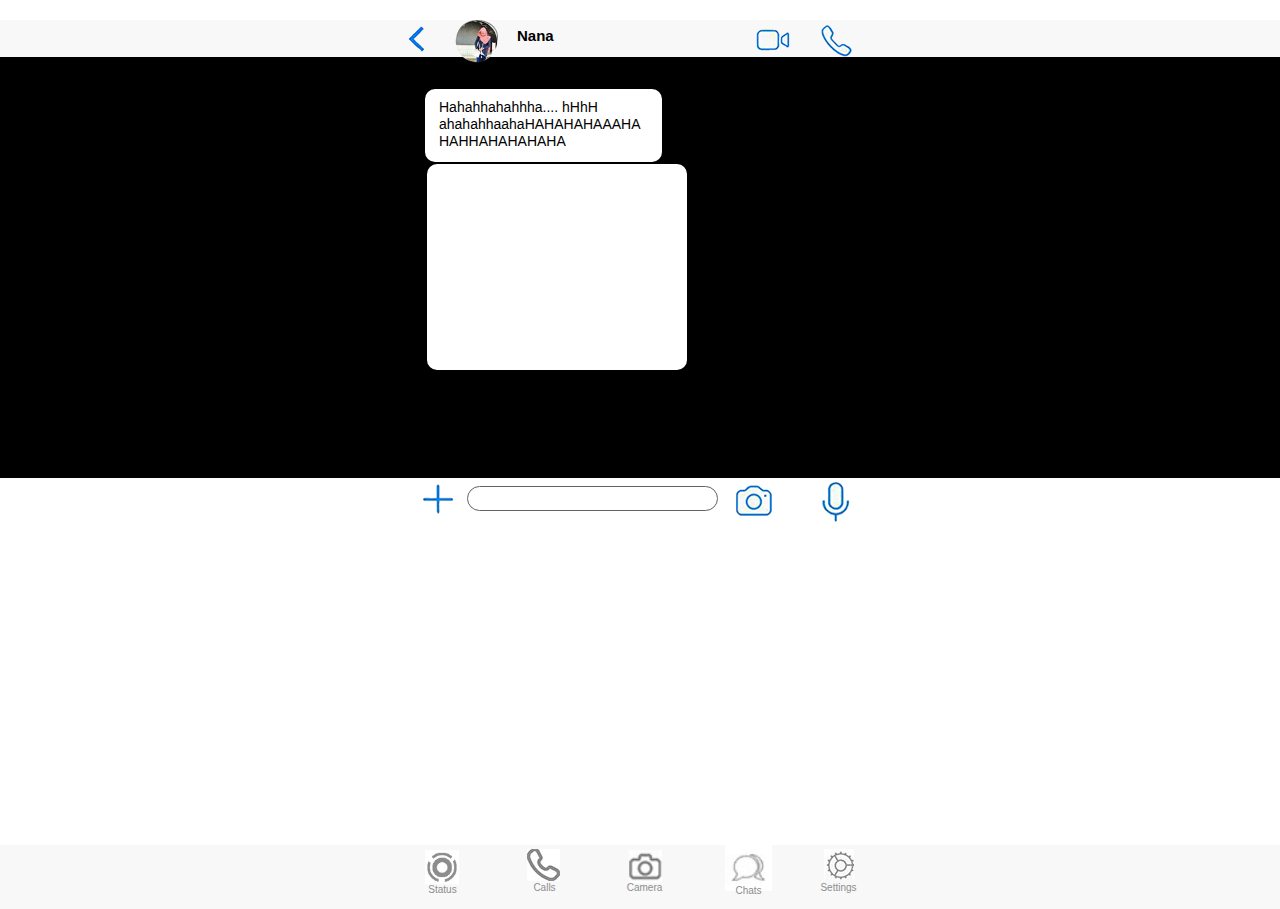
<file: untitled-4.html>
<!DOCTYPE html>
<html class="nojs html css_verticalspacer" lang="en-US">
 <head>

  <meta http-equiv="Content-type" content="text/html;charset=UTF-8"/>
  <meta name="generator" content="2017.0.2.363"/>
  <meta name="viewport" content="width=device-width, initial-scale=1.0"/>
  
  <script type="text/javascript">
   // Update the 'nojs'/'js' class on the html node
document.documentElement.className = document.documentElement.className.replace(/\bnojs\b/g, 'js');

// Check that all required assets are uploaded and up-to-date
if(typeof Muse == "undefined") window.Muse = {}; window.Muse.assets = {"required":["museutils.js", "museconfig.js", "jquery.watch.js", "require.js", "untitled-4.css"], "outOfDate":[]};
</script>
  
  <title>Untitled 4</title>
  <!-- CSS -->
  <link rel="stylesheet" type="text/css" href="css/site_global.css?crc=443350757"/>
  <link rel="stylesheet" type="text/css" href="css/master_a-master.css?crc=73291245"/>
  <link rel="stylesheet" type="text/css" href="css/untitled-4.css?crc=3762264960" id="pagesheet"/>
   </head>
 <body>

  <div class="clearfix borderbox" id="page"><!-- column -->
   <div class="position_content" id="page_position_content">
    <div class="clearfix colelem" id="pu996"><!-- group -->
     <div class="browser_width grpelem" id="u996-bw">
      <div id="u996"><!-- group -->
       <div class="clearfix" id="u996_align_to_page">
        <div class="clip_frame grpelem" id="u1057"><!-- image -->
         <img class="block" id="u1057_img" src="images/ankpanh.png?crc=4199685185" alt="" data-image-width="28" data-image-height="28"/>
        </div>
        <div class="rounded-corners grpelem" id="u1014"><!-- simple frame --></div>
        <div class="clearfix grpelem" id="u1234-4"><!-- content -->
         <p>Nana</p>
        </div>
       </div>
      </div>
     </div>
     <div class="clip_frame grpelem" id="u1027"><!-- image -->
      <img class="block" id="u1027_img" src="images/video.png?crc=288349202" alt="" data-image-width="37" data-image-height="37"/>
     </div>
     <div class="clip_frame grpelem" id="u1037"><!-- image -->
      <img class="block" id="u1037_img" src="images/phon%20biru.png?crc=3805496010" alt="" data-image-width="38" data-image-height="38"/>
     </div>
     <div class="clip_frame grpelem" id="u1224"><!-- image -->
      <img class="block" id="u1224_img" src="images/bulat2.png?crc=68921814" alt="" data-image-width="44" data-image-height="44"/>
     </div>
    </div>
    <div class="browser_width colelem" id="u999-bw">
     <div id="u999"><!-- column -->
      <div class="clearfix" id="u999_align_to_page">
       <div class="rounded-corners clearfix colelem" id="u1002"><!-- group -->
        <div class="clearfix grpelem" id="u1231-6"><!-- content -->
         <p>Hahahhahahhha.... hHhH</p>
         <p>ahahahhaahaHAHAHAHAAAHAHAHHAHAHAHAHA</p>
        </div>
       </div>
       <div class="rounded-corners colelem" id="u1005"><!-- simple frame --></div>
      </div>
     </div>
    </div>
    <div class="browser_width colelem" id="u1008-bw">
     <div id="u1008"><!-- group -->
      <div class="clearfix" id="u1008_align_to_page">
       <div class="clip_frame grpelem" id="u1017"><!-- image -->
        <img class="block" id="u1017_img" src="images/tambah.png?crc=3787253842" alt="" data-image-width="35" data-image-height="35"/>
       </div>
       <div class="rounded-corners grpelem" id="u1011"><!-- simple frame --></div>
       <div class="clip_frame grpelem" id="u1067"><!-- image -->
        <img class="block" id="u1067_img" src="images/camera%20biru.png?crc=4133954135" alt="" data-image-width="38" data-image-height="38"/>
       </div>
       <div class="clip_frame grpelem" id="u1047"><!-- image -->
        <img class="block" id="u1047_img" src="images/mic.png?crc=362793890" alt="" data-image-width="42" data-image-height="42"/>
       </div>
      </div>
     </div>
    </div>
    <div class="verticalspacer" data-offset-top="523" data-content-above-spacer="517" data-content-below-spacer="68"></div>
    <div class="browser_width colelem" id="u802-bw">
     <div id="u802"><!-- group -->
      <div class="clearfix" id="u802_align_to_page">
       <div class="clearfix grpelem" id="pu805"><!-- column -->
        <div class="clip_frame colelem" id="u805"><!-- image -->
         <img class="block" id="u805_img" src="images/statusws.jpg?crc=3860466926" alt="" data-image-width="34" data-image-height="34"/>
        </div>
        <div class="clearfix colelem" id="u861-4"><!-- content -->
         <p>Status</p>
        </div>
       </div>
       <div class="clearfix grpelem" id="pu812"><!-- column -->
        <div class="clip_frame colelem" id="u812"><!-- image -->
         <img class="block" id="u812_img" src="images/phonews-crop-u812.jpg?crc=529363652" alt="" data-image-width="33" data-image-height="32"/>
        </div>
        <div class="clearfix colelem" id="u864-4"><!-- content -->
         <p>Calls</p>
        </div>
       </div>
       <div class="clearfix grpelem" id="pu821"><!-- column -->
        <div class="clip_frame colelem" id="u821"><!-- image -->
         <img class="block" id="u821_img" src="images/camera.jpg?crc=49841887" alt="" data-image-width="33" data-image-height="33"/>
        </div>
        <div class="clearfix colelem" id="u867-4"><!-- content -->
         <p>Camera</p>
        </div>
       </div>
       <div class="clearfix grpelem" id="pu841"><!-- column -->
        <div class="clip_frame colelem" id="u841"><!-- image -->
         <img class="block" id="u841_img" src="images/chat.jpg?crc=4059795577" alt="" data-image-width="47" data-image-height="47"/>
        </div>
        <div class="clearfix colelem" id="u870-4"><!-- content -->
         <p>Chats</p>
        </div>
       </div>
       <div class="clearfix grpelem" id="pu851"><!-- column -->
        <div class="clip_frame colelem" id="u851"><!-- image -->
         <img class="block" id="u851_img" src="images/setting-crop-u851.jpg?crc=154857575" alt="" data-image-width="31" data-image-height="31"/>
        </div>
        <div class="clearfix colelem" id="u873-4"><!-- content -->
         <p>Settings</p>
        </div>
       </div>
      </div>
     </div>
    </div>
   </div>
  </div>
  <!-- Other scripts -->
  <script type="text/javascript">
   window.Muse.assets.check=function(d){if(!window.Muse.assets.checked){window.Muse.assets.checked=!0;var b={},c=function(a,b){if(window.getComputedStyle){var c=window.getComputedStyle(a,null);return c&&c.getPropertyValue(b)||c&&c[b]||""}if(document.documentElement.currentStyle)return(c=a.currentStyle)&&c[b]||a.style&&a.style[b]||"";return""},a=function(a){if(a.match(/^rgb/))return a=a.replace(/\s+/g,"").match(/([\d\,]+)/gi)[0].split(","),(parseInt(a[0])<<16)+(parseInt(a[1])<<8)+parseInt(a[2]);if(a.match(/^\#/))return parseInt(a.substr(1),
16);return 0},g=function(g){for(var f=document.getElementsByTagName("link"),h=0;h<f.length;h++)if("text/css"==f[h].type){var i=(f[h].href||"").match(/\/?css\/([\w\-]+\.css)\?crc=(\d+)/);if(!i||!i[1]||!i[2])break;b[i[1]]=i[2]}f=document.createElement("div");f.className="version";f.style.cssText="display:none; width:1px; height:1px;";document.getElementsByTagName("body")[0].appendChild(f);for(h=0;h<Muse.assets.required.length;){var i=Muse.assets.required[h],l=i.match(/([\w\-\.]+)\.(\w+)$/),k=l&&l[1]?
l[1]:null,l=l&&l[2]?l[2]:null;switch(l.toLowerCase()){case "css":k=k.replace(/\W/gi,"_").replace(/^([^a-z])/gi,"_$1");f.className+=" "+k;k=a(c(f,"color"));l=a(c(f,"backgroundColor"));k!=0||l!=0?(Muse.assets.required.splice(h,1),"undefined"!=typeof b[i]&&(k!=b[i]>>>24||l!=(b[i]&16777215))&&Muse.assets.outOfDate.push(i)):h++;f.className="version";break;case "js":h++;break;default:throw Error("Unsupported file type: "+l);}}d?d().jquery!="1.8.3"&&Muse.assets.outOfDate.push("jquery-1.8.3.min.js"):Muse.assets.required.push("jquery-1.8.3.min.js");
f.parentNode.removeChild(f);if(Muse.assets.outOfDate.length||Muse.assets.required.length)f="Some files on the server may be missing or incorrect. Clear browser cache and try again. If the problem persists please contact website author.",g&&Muse.assets.outOfDate.length&&(f+="\nOut of date: "+Muse.assets.outOfDate.join(",")),g&&Muse.assets.required.length&&(f+="\nMissing: "+Muse.assets.required.join(",")),alert(f)};location&&location.search&&location.search.match&&location.search.match(/muse_debug/gi)?setTimeout(function(){g(!0)},5E3):g()}};
var muse_init=function(){require.config({baseUrl:""});require(["jquery","museutils","whatinput","jquery.watch"],function(d){var $ = d;$(document).ready(function(){try{
window.Muse.assets.check($);/* body */
Muse.Utils.transformMarkupToFixBrowserProblemsPreInit();/* body */
Muse.Utils.prepHyperlinks(true);/* body */
Muse.Utils.resizeHeight('.browser_width');/* resize height */
Muse.Utils.requestAnimationFrame(function() { $('body').addClass('initialized'); });/* mark body as initialized */
Muse.Utils.fullPage('#page');/* 100% height page */
Muse.Utils.showWidgetsWhenReady();/* body */
Muse.Utils.transformMarkupToFixBrowserProblems();/* body */
}catch(b){if(b&&"function"==typeof b.notify?b.notify():Muse.Assert.fail("Error calling selector function: "+b),false)throw b;}})})};

</script>
  <!-- RequireJS script -->
  <script src="scripts/require.js?crc=4234670167" type="text/javascript" async data-main="scripts/museconfig.js?crc=4152223963" onload="if (requirejs) requirejs.onError = function(requireType, requireModule) { if (requireType && requireType.toString && requireType.toString().indexOf && 0 <= requireType.toString().indexOf('#scripterror')) window.Muse.assets.check(); }" onerror="window.Muse.assets.check();"></script>
   </body>
</html>
</file>
<file: css/site_global.css>
html{min-height:100%;min-width:100%;-ms-text-size-adjust:none;}body,div,dl,dt,dd,ul,ol,li,nav,h1,h2,h3,h4,h5,h6,pre,code,form,fieldset,legend,input,button,textarea,p,blockquote,th,td,a{margin:0px;padding:0px;border-width:0px;border-style:solid;border-color:transparent;-webkit-transform-origin:left top;-ms-transform-origin:left top;-o-transform-origin:left top;transform-origin:left top;background-repeat:no-repeat;}button.submit-btn{-moz-box-sizing:content-box;-webkit-box-sizing:content-box;box-sizing:content-box;}.transition{-webkit-transition-property:background-image,background-position,background-color,border-color,border-radius,color,font-size,font-style,font-weight,letter-spacing,line-height,text-align,box-shadow,text-shadow,opacity;transition-property:background-image,background-position,background-color,border-color,border-radius,color,font-size,font-style,font-weight,letter-spacing,line-height,text-align,box-shadow,text-shadow,opacity;}.transition *{-webkit-transition:inherit;transition:inherit;}table{border-collapse:collapse;border-spacing:0px;}fieldset,img{border:0px;border-style:solid;-webkit-transform-origin:left top;-ms-transform-origin:left top;-o-transform-origin:left top;transform-origin:left top;}address,caption,cite,code,dfn,em,strong,th,var,optgroup{font-style:inherit;font-weight:inherit;}del,ins{text-decoration:none;}li{list-style:none;}caption,th{text-align:left;}h1,h2,h3,h4,h5,h6{font-size:100%;font-weight:inherit;}input,button,textarea,select,optgroup,option{font-family:inherit;font-size:inherit;font-style:inherit;font-weight:inherit;}.form-grp input,.form-grp textarea{-webkit-appearance:none;-webkit-border-radius:0;}body{font-family:Arial, Helvetica Neue, Helvetica, sans-serif;text-align:left;font-size:14px;line-height:17px;word-wrap:break-word;text-rendering:optimizeLegibility;-moz-font-feature-settings:'liga';-ms-font-feature-settings:'liga';-webkit-font-feature-settings:'liga';font-feature-settings:'liga';}a:link{color:#0000FF;text-decoration:underline;}a:visited{color:#800080;text-decoration:underline;}a:hover{color:#0000FF;text-decoration:underline;}a:active{color:#EE0000;text-decoration:underline;}a.nontext{color:black;text-decoration:none;font-style:normal;font-weight:normal;}.normal_text{color:#000000;direction:ltr;font-family:Arial, Helvetica Neue, Helvetica, sans-serif;font-size:14px;font-style:normal;font-weight:normal;letter-spacing:0px;line-height:17px;text-align:left;text-decoration:none;text-indent:0px;text-transform:none;vertical-align:0px;padding:0px;}.list0 li:before{position:absolute;right:100%;letter-spacing:0px;text-decoration:none;font-weight:normal;font-style:normal;}.rtl-list li:before{right:auto;left:100%;}.nls-None > li:before,.nls-None .list3 > li:before,.nls-None .list6 > li:before{margin-right:6px;content:'•';}.nls-None .list1 > li:before,.nls-None .list4 > li:before,.nls-None .list7 > li:before{margin-right:6px;content:'○';}.nls-None,.nls-None .list1,.nls-None .list2,.nls-None .list3,.nls-None .list4,.nls-None .list5,.nls-None .list6,.nls-None .list7,.nls-None .list8{padding-left:34px;}.nls-None.rtl-list,.nls-None .list1.rtl-list,.nls-None .list2.rtl-list,.nls-None .list3.rtl-list,.nls-None .list4.rtl-list,.nls-None .list5.rtl-list,.nls-None .list6.rtl-list,.nls-None .list7.rtl-list,.nls-None .list8.rtl-list{padding-left:0px;padding-right:34px;}.nls-None .list2 > li:before,.nls-None .list5 > li:before,.nls-None .list8 > li:before{margin-right:6px;content:'-';}.nls-None.rtl-list > li:before,.nls-None .list1.rtl-list > li:before,.nls-None .list2.rtl-list > li:before,.nls-None .list3.rtl-list > li:before,.nls-None .list4.rtl-list > li:before,.nls-None .list5.rtl-list > li:before,.nls-None .list6.rtl-list > li:before,.nls-None .list7.rtl-list > li:before,.nls-None .list8.rtl-list > li:before{margin-right:0px;margin-left:6px;}.TabbedPanelsTab{white-space:nowrap;}.MenuBar .MenuBarView,.MenuBar .SubMenuView{display:block;list-style:none;}.MenuBar .SubMenu{display:none;position:absolute;}.NoWrap{white-space:nowrap;word-wrap:normal;}.rootelem{margin-left:auto;margin-right:auto;}.colelem{display:inline;float:left;clear:both;}.clearfix:after{content:"\0020";visibility:hidden;display:block;height:0px;clear:both;}*:first-child+html .clearfix{zoom:1;}.clip_frame{overflow:hidden;}.popup_anchor{position:relative;width:0px;height:0px;}.popup_element{z-index:100000;}.svg{display:block;vertical-align:top;}span.wrap{content:'';clear:left;display:block;}span.actAsInlineDiv{display:inline-block;}.position_content,.excludeFromNormalFlow{float:left;}.preload_images{position:absolute;overflow:hidden;left:-9999px;top:-9999px;height:1px;width:1px;}.preload{height:1px;width:1px;}.animateStates{-webkit-transition:0.3s ease-in-out;-moz-transition:0.3s ease-in-out;-o-transition:0.3s ease-in-out;transition:0.3s ease-in-out;}[data-whatinput="mouse"] *:focus,[data-whatinput="touch"] *:focus,input:focus,textarea:focus{outline:none;}textarea{resize:none;overflow:auto;}.fld-prompt{pointer-events:none;}.wrapped-input{position:absolute;top:0px;left:0px;background:transparent;border:none;}.submit-btn{z-index:50000;cursor:pointer;}.anchor_item{width:22px;height:18px;}.MenuBar .SubMenuVisible,.MenuBarVertical .SubMenuVisible,.MenuBar .SubMenu .SubMenuVisible,.popup_element.Active,span.actAsPara,.actAsDiv,a.nonblock.nontext,img.block{display:block;}.widget_invisible,.js .invi,.js .mse_pre_init{visibility:hidden;}.ose_ei{visibility:hidden;z-index:0;}.no_vert_scroll{overflow-y:hidden;}.always_vert_scroll{overflow-y:scroll;}.always_horz_scroll{overflow-x:scroll;}.fullscreen{overflow:hidden;left:0px;top:0px;position:fixed;height:100%;width:100%;-moz-box-sizing:border-box;-webkit-box-sizing:border-box;-ms-box-sizing:border-box;box-sizing:border-box;}.fullwidth{position:absolute;}.borderbox{-moz-box-sizing:border-box;-webkit-box-sizing:border-box;-ms-box-sizing:border-box;box-sizing:border-box;}.scroll_wrapper{position:absolute;overflow:auto;left:0px;right:0px;top:0px;bottom:0px;padding-top:0px;padding-bottom:0px;margin-top:0px;margin-bottom:0px;}.browser_width > *{position:absolute;left:0px;right:0px;}.grpelem,.accordion_wrapper{display:inline;float:left;}.fld-checkbox input[type=checkbox],.fld-radiobutton input[type=radio]{position:absolute;overflow:hidden;clip:rect(0px, 0px, 0px, 0px);height:1px;width:1px;margin:-1px;padding:0px;border:0px;}.fld-checkbox input[type=checkbox] + label,.fld-radiobutton input[type=radio] + label{display:inline-block;background-repeat:no-repeat;cursor:pointer;float:left;width:100%;height:100%;}.pointer_cursor,.fld-recaptcha-mode,.fld-recaptcha-refresh,.fld-recaptcha-help{cursor:pointer;}p,h1,h2,h3,h4,h5,h6,ol,ul,span.actAsPara{max-height:1000000px;}.superscript{vertical-align:super;font-size:66%;line-height:0px;}.subscript{vertical-align:sub;font-size:66%;line-height:0px;}.horizontalSlideShow{-ms-touch-action:pan-y;touch-action:pan-y;}.verticalSlideShow{-ms-touch-action:pan-x;touch-action:pan-x;}.colelem100,.verticalspacer{clear:both;}.list0 li,.MenuBar .MenuItemContainer,.SlideShowContentPanel .fullscreen img,.css_verticalspacer .verticalspacer{position:relative;}.popup_element.Inactive,.js .disn,.js .an_invi,.hidden,.breakpoint{display:none;}#muse_css_mq{position:absolute;display:none;background-color:#FFFFFE;}.fluid_height_spacer{width:0.01px;}.muse_check_css{display:none;position:fixed;}@media screen and (-webkit-min-device-pixel-ratio:0){body{text-rendering:auto;}}
</file>
<file: css/master_a-master.css>
#u802{background-color:#F8F8F8;}#u802_align_to_page{max-width:480px;}#u805,#u812,#u821,#u841,#u851{background-color:transparent;}#u861-4,#u864-4,#u867-4,#u870-4,#u873-4{background-color:transparent;color:#8D8D8D;font-size:10px;text-align:center;line-height:12px;}
</file>
<file: css/index.css>
.version.index{color:#000005;background-color:#47029B;}#page{z-index:1;min-height:477px;background-image:none;border-width:0px;border-color:#000000;background-color:transparent;padding-top:23px;width:100%;max-width:480px;margin-left:auto;margin-right:auto;}#pu291-4{z-index:35;width:100%;}#u291-4{z-index:35;min-height:22px;background-color:transparent;color:#4DB2EB;font-size:15px;line-height:18px;font-family:Helvetica, Helvetica Neue, Arial, sans-serif;position:relative;margin-right:-10000px;margin-top:5px;width:11.88%;left:2.3%;}#u295-4{z-index:39;min-height:16px;background-color:transparent;font-size:15px;line-height:18px;font-family:Helvetica, Helvetica Neue, Arial, sans-serif;position:relative;margin-right:-10000px;margin-top:5px;width:11.67%;left:44.17%;}#u973{z-index:147;background-color:transparent;position:relative;margin-right:-10000px;width:7.09%;left:88.96%;}#u285{z-index:33;min-height:32px;background-color:#CAC9CF;padding-bottom:6px;}#u285_align_to_page{margin-left:auto;margin-right:auto;position:relative;max-width:480px;}#u288{z-index:34;background-color:#FFFFFF;border-radius:7px;padding-bottom:1px;position:relative;margin-right:-10000px;margin-top:5px;width:96.67%;left:1.88%;}#u986{z-index:153;background-color:transparent;position:relative;margin-right:-10000px;margin-top:6px;width:4.32%;left:40.52%;}#u983-4{z-index:149;min-height:22px;background-color:transparent;font-size:13px;color:#B8B7B8;line-height:16px;position:relative;margin-right:-10000px;margin-top:4px;width:12.72%;left:46.56%;}.js body{visibility:hidden;}.js body.initialized{visibility:visible;}#u285-bw{z-index:33;min-height:32px;}#pu298-4{z-index:43;margin-top:11px;width:100%;}#u298-4{z-index:43;min-height:22px;background-color:transparent;color:#4DB2EB;font-size:15px;line-height:18px;font-family:Helvetica, Helvetica Neue, Arial, sans-serif;position:relative;margin-right:-10000px;width:27.3%;left:2.3%;}#u301-4{z-index:47;min-height:22px;background-color:transparent;color:#4DB2EB;font-size:15px;line-height:18px;font-family:Helvetica, Helvetica Neue, Arial, sans-serif;position:relative;margin-right:-10000px;width:21.88%;left:78.75%;}#pu304{z-index:51;margin-top:6px;width:100%;}#u304{z-index:51;min-height:59px;border-style:solid;border-width:1px;border-color:#E8E8E8;background-color:transparent;padding-bottom:7px;}#u307{z-index:52;height:47px;border-style:solid;border-width:1px;border-color:#7F7F7F;background-color:transparent;border-radius:50%;position:relative;margin-right:-10000px;margin-top:9px;width:12.53%;left:2.09%;}#pu310-4{z-index:53;margin-right:-10000px;margin-top:6px;width:37.37%;margin-left:18.79%;}#u310-4{z-index:53;min-height:22px;background-color:transparent;color:#000000;font-size:15px;line-height:18px;font-family:Helvetica, Helvetica Neue, Arial, sans-serif;font-weight:bold;position:relative;width:42.46%;}#u326-4{z-index:63;min-height:16px;background-color:transparent;margin-top:14px;position:relative;width:99.45%;margin-left:0.56%;}#pu313-4{z-index:57;padding-bottom:1px;margin-right:-10000px;margin-top:7px;width:15.87%;margin-left:84.14%;}#u313-4{z-index:57;min-height:22px;background-color:transparent;color:#9A9A9A;font-size:15px;line-height:18px;font-family:Helvetica, Helvetica Neue, Arial, sans-serif;font-weight:bold;position:relative;width:100%;}#u316{z-index:61;background-color:transparent;top:-8px;margin-bottom:-8px;position:relative;width:26.32%;margin-left:61.85%;}#u304-bw{z-index:51;min-height:59px;}#u395{z-index:67;min-height:59px;border-style:solid;border-width:1px;border-color:#E8E8E8;background-color:transparent;padding-bottom:7px;}#u396{z-index:68;height:47px;border-style:solid;border-width:1px;border-color:#7F7F7F;background-color:transparent;border-radius:50%;position:relative;margin-right:-10000px;margin-top:9px;width:12.53%;left:2.09%;}#pu397-4{z-index:69;margin-right:-10000px;margin-top:6px;width:37.37%;margin-left:18.79%;}#u397-4{z-index:69;min-height:22px;background-color:transparent;color:#000000;font-size:15px;line-height:18px;font-family:Helvetica, Helvetica Neue, Arial, sans-serif;font-weight:bold;position:relative;width:42.46%;}#u401-4{z-index:79;min-height:16px;background-color:transparent;margin-top:14px;position:relative;width:99.45%;margin-left:0.56%;}#pu398-4{z-index:73;padding-bottom:1px;margin-right:-10000px;margin-top:7px;width:15.87%;margin-left:84.14%;}#u398-4{z-index:73;min-height:22px;background-color:transparent;color:#9A9A9A;font-size:15px;line-height:18px;font-family:Helvetica, Helvetica Neue, Arial, sans-serif;font-weight:bold;position:relative;width:100%;}#u399{z-index:77;background-color:transparent;top:-8px;margin-bottom:-8px;position:relative;width:26.32%;margin-left:61.85%;}#u395-bw{z-index:67;min-height:59px;margin-top:67px;}#u1124{z-index:155;background-color:transparent;position:relative;margin-right:-10000px;margin-top:73px;width:14.17%;left:1.67%;}#u1134{z-index:157;background-color:transparent;position:relative;margin-right:-10000px;margin-top:9px;width:14.17%;left:1.88%;}#pu417{z-index:83;margin-top:-7px;width:100%;}#u417{z-index:83;min-height:59px;border-style:solid;border-width:1px;border-color:#E8E8E8;background-color:transparent;padding-bottom:7px;}#u418{z-index:84;height:47px;border-style:solid;border-width:1px;border-color:#7F7F7F;background-color:transparent;border-radius:50%;position:relative;margin-right:-10000px;margin-top:9px;width:12.53%;left:2.09%;}#pu419-4{z-index:85;margin-right:-10000px;margin-top:6px;width:37.37%;margin-left:18.79%;}#u419-4{z-index:85;min-height:22px;background-color:transparent;color:#000000;font-size:15px;line-height:18px;font-family:Helvetica, Helvetica Neue, Arial, sans-serif;font-weight:bold;position:relative;width:42.46%;}#u423-4{z-index:95;min-height:16px;background-color:transparent;margin-top:14px;position:relative;width:99.45%;margin-left:0.56%;}#pu420-4{z-index:89;padding-bottom:1px;margin-right:-10000px;margin-top:7px;width:15.87%;margin-left:84.14%;}#u420-4{z-index:89;min-height:22px;background-color:transparent;color:#9A9A9A;font-size:15px;line-height:18px;font-family:Helvetica, Helvetica Neue, Arial, sans-serif;font-weight:bold;position:relative;width:100%;}#u421{z-index:93;background-color:transparent;top:-8px;margin-bottom:-8px;position:relative;width:26.32%;margin-left:61.85%;}#u417-bw{z-index:83;min-height:59px;}#u1154{z-index:159;background-color:transparent;position:relative;margin-right:-10000px;margin-top:7px;width:14.17%;left:1.88%;}#pu461{z-index:99;margin-top:-8px;width:100%;}#u461{z-index:99;min-height:59px;border-style:solid;border-width:1px;border-color:#E8E8E8;background-color:transparent;padding-bottom:7px;}#u462{z-index:100;height:47px;border-style:solid;border-width:1px;border-color:#7F7F7F;background-color:transparent;border-radius:50%;position:relative;margin-right:-10000px;margin-top:9px;width:12.53%;left:2.09%;}#pu463-4{z-index:101;margin-right:-10000px;margin-top:6px;width:37.37%;margin-left:18.79%;}#u463-4{z-index:101;min-height:22px;background-color:transparent;color:#000000;font-size:15px;line-height:18px;font-family:Helvetica, Helvetica Neue, Arial, sans-serif;font-weight:bold;position:relative;width:42.46%;}#u467-4{z-index:111;min-height:16px;background-color:transparent;margin-top:14px;position:relative;width:99.45%;margin-left:0.56%;}#pu464-4{z-index:105;padding-bottom:1px;margin-right:-10000px;margin-top:7px;width:15.87%;margin-left:84.14%;}#u464-4{z-index:105;min-height:22px;background-color:transparent;color:#9A9A9A;font-size:15px;line-height:18px;font-family:Helvetica, Helvetica Neue, Arial, sans-serif;font-weight:bold;position:relative;width:100%;}#u465{z-index:109;background-color:transparent;top:-8px;margin-bottom:-8px;position:relative;width:26.32%;margin-left:61.85%;}#u461-bw{z-index:99;min-height:59px;}#u1161{z-index:161;background-color:transparent;position:relative;margin-right:-10000px;margin-top:7px;width:14.17%;left:1.88%;}#pu483{z-index:115;margin-top:-8px;width:100%;}#u483{z-index:115;min-height:59px;border-style:solid;border-width:1px;border-color:#E8E8E8;background-color:transparent;padding-bottom:7px;}#u484{z-index:116;height:47px;border-style:solid;border-width:1px;border-color:#7F7F7F;background-color:transparent;border-radius:50%;position:relative;margin-right:-10000px;margin-top:9px;width:12.53%;left:2.09%;}#pu485-4{z-index:117;margin-right:-10000px;margin-top:6px;width:37.37%;margin-left:18.79%;}#u485-4{z-index:117;min-height:22px;background-color:transparent;color:#000000;font-size:15px;line-height:18px;font-family:Helvetica, Helvetica Neue, Arial, sans-serif;font-weight:bold;position:relative;width:42.46%;}#u489-4{z-index:127;min-height:16px;background-color:transparent;margin-top:14px;position:relative;width:99.45%;margin-left:0.56%;}#pu486-4{z-index:121;padding-bottom:1px;margin-right:-10000px;margin-top:7px;width:15.87%;margin-left:84.14%;}#u486-4{z-index:121;min-height:22px;background-color:transparent;color:#9A9A9A;font-size:15px;line-height:18px;font-family:Helvetica, Helvetica Neue, Arial, sans-serif;font-weight:bold;position:relative;width:100%;}#u487{z-index:125;background-color:transparent;top:-8px;margin-bottom:-8px;position:relative;width:26.32%;margin-left:61.85%;}#u483-bw{z-index:115;min-height:59px;}#u1168{z-index:163;background-color:transparent;position:relative;margin-right:-10000px;margin-top:7px;width:14.17%;left:1.88%;}#pu505{z-index:131;margin-top:-8px;width:100%;}#u505{z-index:131;min-height:59px;border-style:solid;border-width:1px;border-color:#E8E8E8;background-color:transparent;padding-bottom:7px;}#u304_align_to_page,#u395_align_to_page,#u417_align_to_page,#u461_align_to_page,#u483_align_to_page,#u505_align_to_page{margin-left:auto;margin-right:auto;position:relative;max-width:479px;}#u506{z-index:132;height:47px;border-style:solid;border-width:1px;border-color:#7F7F7F;background-color:transparent;border-radius:50%;position:relative;margin-right:-10000px;margin-top:9px;width:12.53%;left:2.09%;}#pu507-4{z-index:133;margin-right:-10000px;margin-top:6px;width:37.37%;margin-left:18.79%;}#u507-4{z-index:133;min-height:22px;background-color:transparent;color:#000000;font-size:15px;line-height:18px;font-family:Helvetica, Helvetica Neue, Arial, sans-serif;font-weight:bold;position:relative;width:42.46%;}#u511-4{z-index:143;min-height:16px;background-color:transparent;margin-top:14px;position:relative;width:99.45%;margin-left:0.56%;}#pu508-4{z-index:137;padding-bottom:1px;margin-right:-10000px;margin-top:7px;width:15.87%;margin-left:84.14%;}#u508-4{z-index:137;min-height:22px;background-color:transparent;color:#9A9A9A;font-size:15px;line-height:18px;font-family:Helvetica, Helvetica Neue, Arial, sans-serif;font-weight:bold;position:relative;width:100%;}#u509{z-index:141;background-color:transparent;top:-8px;margin-bottom:-8px;position:relative;width:26.32%;margin-left:61.85%;}#u505-bw{z-index:131;min-height:59px;}#u1175{z-index:165;background-color:transparent;position:relative;margin-right:-10000px;margin-top:7px;width:14.17%;left:1.88%;}.css_verticalspacer .verticalspacer{height:calc(100vh - 606px);}#u802{z-index:2;min-height:46px;padding-bottom:9px;}#u802_align_to_page{margin-left:auto;margin-right:auto;position:relative;}#pu805{z-index:3;margin-right:-10000px;margin-top:5px;width:9.8%;margin-left:3.96%;}#u805{z-index:3;position:relative;margin-right:-10000px;width:72.35%;left:12.77%;}#u861-4{z-index:13;min-height:13px;position:relative;margin-right:-10000px;margin-top:26px;width:100%;}#pu812{z-index:5;margin-right:-10000px;margin-top:4px;width:9.8%;margin-left:25.21%;}#u812{z-index:5;position:relative;width:70.22%;margin-left:12.77%;}#u812_img{padding-bottom:1px;width:100%;}#u864-4{z-index:17;min-height:13px;top:-6px;margin-bottom:-6px;position:relative;width:100%;}#pu821{z-index:7;margin-right:-10000px;margin-top:5px;width:9.8%;margin-left:46.05%;}#u821{z-index:7;position:relative;width:70.22%;margin-left:17.03%;}#u867-4{z-index:21;min-height:13px;top:-7px;margin-bottom:-7px;position:relative;width:100%;}#pu841{z-index:9;margin-right:-10000px;margin-top:-1px;width:9.8%;margin-left:67.71%;}#u841{z-index:9;position:relative;margin-right:-10000px;width:100%;}#u870-4{z-index:25;min-height:13px;position:relative;margin-right:-10000px;margin-top:32px;width:100%;}#pu851{z-index:11;padding-bottom:0px;margin-right:-10000px;margin-top:4px;width:10.21%;margin-left:86.25%;}#u851{z-index:11;position:relative;width:61.23%;margin-left:20.41%;}#u873-4{z-index:29;min-height:13px;top:-4px;margin-bottom:-4px;position:relative;width:100%;}#u802-bw{z-index:2;min-height:46px;margin-top:7px;}#muse_css_mq,.html{background-color:#FFFFFF;}body{position:relative;min-width:320px;}#u973_img,#u986_img,#u316_img,#u399_img,#u1124_img,#u1134_img,#u421_img,#u1154_img,#u465_img,#u1161_img,#u487_img,#u1168_img,#u509_img,#u1175_img,#u805_img,#u821_img,#u841_img{width:100%;}#u851_img{width:103.34%;}
</file>
<file: phone/css/index.css>
.version.index{color:#000000;background-color:#F35F01;}#page{z-index:1;min-height:569.6500000000001px;background-image:none;border-width:0px;border-color:#000000;background-color:transparent;padding-bottom:0px;width:100%;max-width:380px;}#page_position_content{margin-top:-432px;padding-bottom:71px;width:100%;}#pppu217-4{z-index:0;width:100%;}#ppu217-4{z-index:0;padding-bottom:0px;margin-right:-10000px;margin-top:468px;width:100%;}#pu217-4{z-index:68;width:59.22%;margin-left:2.64%;}#u217-4{z-index:68;min-height:27px;background-color:transparent;font-size:17px;color:#0083FE;line-height:20px;position:relative;margin-right:-10000px;margin-top:1px;width:27.56%;}#u214-4{z-index:64;min-height:35px;background-color:transparent;font-size:19px;line-height:23px;position:relative;margin-right:-10000px;width:33.78%;left:66.23%;}#u142{z-index:4;min-height:37px;background-color:#CAC9CF;padding-bottom:8px;}#u145{z-index:5;height:30px;background-color:#FFFFFF;border-radius:8px;position:relative;margin-right:-10000px;margin-top:7px;width:96.32%;left:1.85%;}.js body{visibility:hidden;}.js body.initialized{visibility:visible;}#u142-bw{z-index:4;min-height:37px;margin-top:-7px;margin-bottom:-7px;}#pu148-4{z-index:6;margin-top:13px;width:95.53%;margin-left:2.64%;}#u148-4{z-index:6;min-height:33px;background-color:transparent;font-size:17px;color:#0083FE;line-height:20px;position:relative;margin-right:-10000px;width:38.02%;}#u151-4{z-index:10;min-height:33px;background-color:transparent;color:#0083FE;font-size:17px;text-align:right;line-height:20px;position:relative;margin-right:-10000px;width:38.02%;left:61.99%;}#u132{z-index:2;background-color:transparent;position:relative;margin-right:-10000px;width:84.48%;left:100%;}#pu166{z-index:18;width:100%;}#u166{z-index:18;height:56px;background-color:transparent;border-radius:50%;position:relative;margin-right:-10000px;margin-top:8px;width:14.74%;left:2.9%;}#u154{z-index:14;border-style:solid;border-width:1px;border-color:#BFBFBF;background-color:transparent;padding-bottom:39px;margin-bottom:-1px;position:relative;margin-right:-10000px;width:77.37%;left:22.37%;}#u184-4{z-index:24;min-height:28px;background-color:transparent;font-size:18px;line-height:22px;position:relative;margin-right:-10000px;margin-top:5px;width:35.04%;left:2.05%;}#u199-4{z-index:44;min-height:28px;background-color:transparent;font-size:16px;line-height:19px;position:relative;margin-right:-10000px;margin-top:6px;width:21.77%;left:74.83%;}#pu169{z-index:19;width:100%;}#u169{z-index:19;height:56px;background-color:transparent;border-radius:50%;position:relative;margin-right:-10000px;margin-top:9px;width:14.74%;left:2.9%;}#u157{z-index:15;border-style:solid;border-width:1px;border-color:#BFBFBF;background-color:transparent;padding-bottom:43px;margin-bottom:-1px;position:relative;margin-right:-10000px;width:77.37%;left:22.37%;}#u187-4{z-index:28;min-height:28px;background-color:transparent;font-size:18px;line-height:22px;position:relative;margin-right:-10000px;margin-top:2px;width:35.04%;left:2.05%;}#u202-4{z-index:48;min-height:28px;background-color:transparent;font-size:16px;line-height:19px;position:relative;margin-right:-10000px;margin-top:2px;width:21.77%;left:74.83%;}#ppu172{z-index:0;margin-top:-1px;width:100%;}#pu172{z-index:20;padding-bottom:0px;margin-right:-10000px;margin-top:9px;width:15%;margin-left:2.9%;}#u172{z-index:20;height:56px;background-color:transparent;border-radius:50%;position:relative;width:98.25%;margin-left:1.76%;}#u175{z-index:21;height:56px;background-color:transparent;border-radius:50%;margin-top:18px;position:relative;width:98.25%;}#pu160{z-index:16;padding-bottom:0px;margin-right:-10000px;width:77.9%;margin-left:22.37%;}#u160{z-index:16;border-style:solid;border-width:1px;border-color:#BFBFBF;background-color:transparent;padding-bottom:41px;position:relative;width:99.33%;}#u190-4{z-index:32;min-height:28px;background-color:transparent;font-size:18px;line-height:22px;position:relative;margin-right:-10000px;margin-top:4px;width:35.04%;left:2.05%;}#u205-4{z-index:52;min-height:28px;background-color:transparent;font-size:16px;line-height:19px;position:relative;margin-right:-10000px;margin-top:1px;width:21.77%;left:74.83%;}#u163{z-index:17;border-style:solid;border-width:1px;border-color:#BFBFBF;background-color:transparent;padding-bottom:40px;top:-1px;margin-bottom:-1px;position:relative;width:99.33%;}#u193-4{z-index:36;min-height:28px;background-color:transparent;font-size:18px;line-height:22px;position:relative;margin-right:-10000px;margin-top:5px;width:35.04%;left:2.05%;}#u208-4{z-index:56;min-height:28px;background-color:transparent;font-size:16px;line-height:19px;position:relative;margin-right:-10000px;width:21.77%;left:74.83%;}#u244{z-index:72;background-color:#8D8D8D;position:relative;margin-right:-10000px;margin-top:53px;width:26.32%;left:122.64%;}#pu178{z-index:22;margin-top:-5px;width:100%;}#u178{z-index:22;height:56px;background-color:transparent;border-radius:50%;position:relative;margin-right:-10000px;margin-top:9px;width:14.74%;left:2.9%;}.ie #u166,.ie #u169,.ie #u172,.ie #u175,.ie #u178{background-color:#FFFFFF;opacity:0.01;-ms-filter:"progid:DXImageTransform.Microsoft.Alpha(Opacity=1)";filter:alpha(opacity=1);}#u181{z-index:23;border-style:solid;border-width:1px;border-color:#BFBFBF;background-color:transparent;padding-bottom:41px;margin-bottom:-1px;position:relative;margin-right:-10000px;width:77.37%;left:22.11%;}#u196-4{z-index:40;min-height:28px;background-color:transparent;font-size:18px;line-height:22px;position:relative;margin-right:-10000px;margin-top:4px;width:35.04%;left:2.05%;}#u211-4{z-index:60;min-height:28px;background-color:transparent;font-size:16px;line-height:19px;position:relative;margin-right:-10000px;margin-top:1px;width:21.77%;left:75.18%;}#u254{z-index:74;background-color:#F8F8F8;padding-bottom:4px;position:relative;width:99.74%;margin-left:0.27%;}#u257{z-index:75;background-color:transparent;position:relative;margin-right:-10000px;margin-top:5px;width:11.35%;left:2.38%;}#u267{z-index:77;background-color:transparent;position:relative;margin-right:-10000px;margin-top:5px;width:11.35%;left:17.42%;}#u132_img,#u244_img,#u257_img,#u267_img{width:100%;}.css_verticalspacer .verticalspacer{height:calc(100vh - 647px);}#muse_css_mq,.html{background-color:#FFFFFF;}body{position:relative;min-width:320px;}
</file>
<file: css/untitled-2.css>
.version.untitled_2{color:#000015;background-color:#3321C8;}#page{z-index:1;min-height:484px;background-image:none;border-width:0px;border-color:#000000;background-color:transparent;padding-top:15px;padding-bottom:1px;width:100%;max-width:480px;margin-left:auto;margin-right:auto;}#pu677{z-index:34;width:100%;}#u677{z-index:34;height:31px;background-color:#F1F0F5;}.js body{visibility:hidden;}.js body.initialized{visibility:visible;}#u677-bw{z-index:34;margin-top:41px;height:31px;}#u686-4{z-index:40;min-height:24px;background-color:transparent;font-size:16px;color:#006AE4;line-height:19px;position:relative;margin-right:-10000px;margin-top:12px;width:25.63%;left:2.09%;}#u770-4{z-index:102;min-height:24px;background-color:transparent;font-size:16px;line-height:19px;position:relative;margin-right:-10000px;margin-top:12px;width:25.63%;left:37.3%;}#u963{z-index:108;background-color:transparent;position:relative;margin-right:-10000px;width:11.05%;left:85%;}#pu680{z-index:35;margin-top:7px;width:100%;}#u680{z-index:35;background-color:#EBEBEB;border-radius:50%;position:relative;margin-right:-10000px;width:12.09%;left:2.3%;}#u946{z-index:106;background-color:transparent;margin-bottom:-6px;position:relative;margin-right:-10000px;margin-top:4px;width:87.94%;left:5.18%;}#pu683-4{z-index:36;padding-bottom:0px;margin-right:-10000px;margin-top:6px;width:31.67%;margin-left:16.67%;}#u683-4{z-index:36;min-height:24px;background-color:transparent;font-size:16px;line-height:19px;position:relative;width:80.93%;}#u698-4{z-index:50;min-height:16px;background-color:transparent;color:#88878D;top:-3px;margin-bottom:-3px;position:relative;width:100%;}#u692{z-index:48;min-height:45px;background-color:#F1F0F5;padding-bottom:4px;}#u692_align_to_page{margin-left:auto;margin-right:auto;position:relative;max-width:480px;}#u767-4{z-index:98;min-height:16px;background-color:transparent;font-size:12px;color:#88878D;line-height:14px;position:relative;margin-right:-10000px;margin-top:29px;width:31.67%;left:3.13%;}#u692-bw{z-index:48;min-height:45px;margin-top:8px;}#pu704{z-index:33;width:100%;}#u704{z-index:33;min-height:54px;border-style:solid;border-width:1px;border-color:#E6E6E6;background-color:transparent;padding-bottom:8px;}#u695{z-index:49;height:49px;background-color:#EBEBEB;border-radius:50%;position:relative;margin-right:-10000px;margin-top:5px;width:12.11%;left:2.09%;}#pu689-4{z-index:44;padding-bottom:0px;margin-right:-10000px;margin-top:11px;width:31.74%;margin-left:16.5%;}#u689-4{z-index:44;min-height:24px;background-color:transparent;font-size:16px;line-height:19px;position:relative;width:80.93%;}#u701-4{z-index:54;min-height:16px;background-color:transparent;color:#88878D;top:-3px;margin-bottom:-3px;position:relative;width:100%;}#u704-bw{z-index:33;min-height:54px;}#u1196{z-index:112;background-color:transparent;position:relative;margin-right:-10000px;margin-top:2px;width:14.17%;left:1.25%;}#pu719{z-index:58;margin-top:-8px;width:100%;}#u719{z-index:58;min-height:54px;border-style:solid;border-width:1px;border-color:#E6E6E6;background-color:transparent;padding-bottom:8px;}#u721{z-index:63;height:49px;background-color:#EBEBEB;border-radius:50%;position:relative;margin-right:-10000px;margin-top:5px;width:12.11%;left:2.09%;}#pu720-4{z-index:59;padding-bottom:0px;margin-right:-10000px;margin-top:11px;width:31.74%;margin-left:16.5%;}#u720-4{z-index:59;min-height:24px;background-color:transparent;font-size:16px;line-height:19px;position:relative;width:80.93%;}#u722-4{z-index:64;min-height:16px;background-color:transparent;color:#88878D;top:-3px;margin-bottom:-3px;position:relative;width:100%;}#u719-bw{z-index:58;min-height:54px;}#u731{z-index:68;min-height:54px;border-style:solid;border-width:1px;border-color:#E6E6E6;background-color:transparent;padding-bottom:8px;}#u733{z-index:73;height:49px;background-color:#EBEBEB;border-radius:50%;position:relative;margin-right:-10000px;margin-top:5px;width:12.11%;left:2.09%;}#pu732-4{z-index:69;padding-bottom:0px;margin-right:-10000px;margin-top:11px;width:31.74%;margin-left:16.5%;}#u732-4{z-index:69;min-height:24px;background-color:transparent;font-size:16px;line-height:19px;position:relative;width:80.93%;}#u734-4{z-index:74;min-height:16px;background-color:transparent;color:#88878D;top:-3px;margin-bottom:-3px;position:relative;width:100%;}#u731-bw{z-index:68;min-height:54px;margin-top:63px;}#u743{z-index:78;min-height:54px;border-style:solid;border-width:1px;border-color:#E6E6E6;background-color:transparent;padding-bottom:8px;}#u745{z-index:83;height:49px;background-color:#EBEBEB;border-radius:50%;position:relative;margin-right:-10000px;margin-top:5px;width:12.11%;left:2.09%;}#pu744-4{z-index:79;padding-bottom:0px;margin-right:-10000px;margin-top:11px;width:31.74%;margin-left:16.5%;}#u744-4{z-index:79;min-height:24px;background-color:transparent;font-size:16px;line-height:19px;position:relative;width:80.93%;}#u746-4{z-index:84;min-height:16px;background-color:transparent;color:#88878D;top:-3px;margin-bottom:-3px;position:relative;width:100%;}#u743-bw{z-index:78;min-height:54px;margin-top:126px;}#u755{z-index:88;min-height:62px;border-style:solid;border-width:1px;border-color:#E6E6E6;background-color:transparent;}#u704_align_to_page,#u719_align_to_page,#u731_align_to_page,#u743_align_to_page,#u755_align_to_page{margin-left:auto;margin-right:auto;position:relative;max-width:479px;}#pu757{z-index:93;width:14.2%;margin:4px -10000px -10px 1.0438413361169103%;}#u757{z-index:93;height:49px;background-color:#EBEBEB;border-radius:50%;position:relative;margin-right:-10000px;margin-top:1px;width:85.3%;left:8.83%;}#u1203{z-index:114;background-color:transparent;position:relative;margin-right:-10000px;width:100%;}#pu756-4{z-index:89;padding-bottom:0px;margin-right:-10000px;margin-top:11px;width:31.74%;margin-left:16.5%;}#u756-4{z-index:89;min-height:24px;background-color:transparent;font-size:16px;line-height:19px;position:relative;width:80.93%;}#u758-4{z-index:94;min-height:16px;background-color:transparent;color:#88878D;top:-3px;margin-bottom:-3px;position:relative;width:100%;}#u755-bw{z-index:88;min-height:62px;margin-bottom:-1px;margin-top:189px;}#u1189{z-index:110;background-color:transparent;position:relative;margin-right:-10000px;margin-top:4px;width:14.17%;left:1.25%;}#u1210{z-index:116;background-color:transparent;position:relative;margin-right:-10000px;margin-top:130px;width:14.17%;left:1.25%;}#u1217{z-index:118;background-color:transparent;position:relative;margin-right:-10000px;margin-top:67px;width:14.17%;left:1.25%;}.css_verticalspacer .verticalspacer{height:calc(100vh - 586px);}#u802{z-index:2;min-height:46px;padding-bottom:9px;}#u802_align_to_page{margin-left:auto;margin-right:auto;position:relative;}#pu805{z-index:3;margin-right:-10000px;margin-top:5px;width:9.8%;margin-left:3.96%;}#u805{z-index:3;position:relative;margin-right:-10000px;width:72.35%;left:12.77%;}#u861-4{z-index:13;min-height:13px;position:relative;margin-right:-10000px;margin-top:26px;width:100%;}#pu812{z-index:5;margin-right:-10000px;margin-top:4px;width:9.8%;margin-left:25.21%;}#u812{z-index:5;position:relative;width:70.22%;margin-left:12.77%;}#u812_img{padding-bottom:1px;width:100%;}#u864-4{z-index:17;min-height:13px;top:-6px;margin-bottom:-6px;position:relative;width:100%;}#pu821{z-index:7;margin-right:-10000px;margin-top:5px;width:9.8%;margin-left:46.05%;}#u821{z-index:7;position:relative;width:70.22%;margin-left:17.03%;}#u867-4{z-index:21;min-height:13px;top:-7px;margin-bottom:-7px;position:relative;width:100%;}#pu841{z-index:9;margin-right:-10000px;margin-top:-1px;width:9.8%;margin-left:67.71%;}#u841{z-index:9;position:relative;margin-right:-10000px;width:100%;}#u870-4{z-index:25;min-height:13px;position:relative;margin-right:-10000px;margin-top:32px;width:100%;}#pu851{z-index:11;padding-bottom:0px;margin-right:-10000px;margin-top:4px;width:10.21%;margin-left:86.25%;}#u851{z-index:11;position:relative;width:61.23%;margin-left:20.41%;}#u873-4{z-index:29;min-height:13px;top:-4px;margin-bottom:-4px;position:relative;width:100%;}#u802-bw{z-index:2;min-height:46px;margin-top:17px;}#muse_css_mq,.html{background-color:#FFFFFF;}body{position:relative;min-width:320px;}#u963_img,#u946_img,#u1196_img,#u1203_img,#u1189_img,#u1210_img,#u1217_img,#u805_img,#u821_img,#u841_img{width:100%;}#u851_img{width:103.34%;}
</file>
<file: css/untitled-3.css>
.version.untitled_3{color:#0000FE;background-color:#DE2F7B;}#page{z-index:1;min-height:500px;background-image:none;border-width:0px;border-color:#000000;background-color:transparent;width:100%;max-width:480px;margin-left:auto;margin-right:auto;}#page_position_content{margin-bottom:-9px;padding-top:27px;width:100%;}#u652-4{z-index:85;min-height:25px;background-color:transparent;font-size:16px;line-height:19px;position:relative;width:19.17%;margin-left:40.42%;}#u561{z-index:33;height:30px;background-color:#F1F0F5;}.js body{visibility:hidden;}.js body.initialized{visibility:visible;}#u561-bw{z-index:33;margin-top:5px;height:30px;}#ppu567-4{z-index:0;margin-top:9px;width:100%;}#pu567-4{z-index:35;margin-right:-10000px;margin-top:7px;width:41.25%;margin-left:22.3%;}#u567-4{z-index:35;min-height:21px;background-color:transparent;font-size:18px;line-height:22px;font-family:Helvetica, Helvetica Neue, Arial, sans-serif;position:relative;width:100%;}#u570-4{z-index:39;min-height:20px;background-color:transparent;font-family:Helvetica, Helvetica Neue, Arial, sans-serif;margin-top:2px;position:relative;width:79.8%;margin-left:0.51%;}#u564{z-index:34;height:51px;background-color:transparent;border-radius:50%;position:relative;margin-right:-10000px;margin-top:2px;width:13.34%;left:3.96%;}.ie #u564{background-color:#FFFFFF;opacity:0.01;-ms-filter:"progid:DXImageTransform.Microsoft.Alpha(Opacity=1)";filter:alpha(opacity=1);}#u573{z-index:43;background-color:transparent;position:relative;margin-right:-10000px;margin-top:18px;width:4.17%;left:90.63%;}#u1182{z-index:105;background-color:transparent;position:relative;margin-right:-10000px;width:14.17%;left:3.55%;}#u580{z-index:45;height:30px;background-color:#F1F0F5;}#u580-bw{z-index:45;margin-top:-6px;margin-bottom:-6px;height:30px;}#pu583{z-index:46;margin-top:1px;width:100%;}#u583{z-index:46;min-height:31px;border-style:solid;border-width:1px;border-color:#F1F0F5;background-color:transparent;padding-bottom:7px;}#u603-4{z-index:52;min-height:21px;background-color:transparent;font-size:15px;line-height:18px;font-family:Helvetica, Helvetica Neue, Arial, sans-serif;position:relative;margin-right:-10000px;margin-top:10px;width:39.04%;left:12.53%;}#u596{z-index:50;background-color:transparent;position:relative;margin-right:-10000px;margin-top:10px;width:4.18%;left:90.61%;}#u583-bw{z-index:46;min-height:31px;}#u876{z-index:93;background-color:transparent;position:relative;margin-right:-10000px;margin-top:6px;width:7.09%;left:3.13%;}#pu586{z-index:47;margin-top:-1px;width:100%;}#u586{z-index:47;min-height:31px;border-style:solid;border-width:1px;border-color:#F1F0F5;background-color:transparent;padding-bottom:6px;}#u606-4{z-index:56;min-height:21px;background-color:transparent;font-size:15px;line-height:18px;font-family:Helvetica, Helvetica Neue, Arial, sans-serif;position:relative;margin-right:-10000px;margin-top:10px;width:49.27%;left:12.53%;}#u589{z-index:48;background-color:transparent;position:relative;margin-right:-10000px;margin-top:10px;width:4.18%;left:90.61%;}#u586-bw{z-index:47;min-height:31px;}#u906{z-index:99;background-color:transparent;position:relative;margin-right:-10000px;margin-top:6px;width:7.09%;left:3.34%;}#u609{z-index:60;height:32px;background-color:#F1F0F5;}#u609-bw{z-index:60;margin-top:-2px;margin-bottom:-2px;height:32px;}#pu612-4{z-index:61;width:100%;}#u612-4{z-index:61;min-height:21px;background-color:transparent;font-size:15px;line-height:18px;font-family:Helvetica, Helvetica Neue, Arial, sans-serif;position:relative;margin-right:-10000px;margin-top:10px;width:38.96%;left:12.92%;}#u624{z-index:77;background-color:transparent;position:relative;margin-right:-10000px;margin-top:11px;width:4.17%;left:90.63%;}#u655{z-index:89;min-height:37px;border-style:solid;border-width:1px;border-color:#F1F0F5;background-color:transparent;padding-bottom:1px;}#u926{z-index:103;background-color:transparent;position:relative;margin-right:-10000px;margin-top:3px;width:7.1%;left:3.55%;}#u655-bw{z-index:89;min-height:37px;margin-bottom:-1px;}#pu615-4{z-index:65;width:100%;}#u615-4{z-index:65;min-height:21px;background-color:transparent;font-size:15px;line-height:18px;font-family:Helvetica, Helvetica Neue, Arial, sans-serif;position:relative;margin-right:-10000px;margin-top:10px;width:38.96%;left:12.92%;}#u631{z-index:79;background-color:transparent;position:relative;margin-right:-10000px;margin-top:11px;width:4.17%;left:90.63%;}#u658{z-index:90;height:38px;border-style:solid;border-width:1px;border-color:#F1F0F5;background-color:transparent;}#u658-bw{z-index:90;height:40px;}#u916{z-index:101;background-color:transparent;position:relative;margin-right:-10000px;margin-top:5px;width:7.71%;left:3.75%;}#pu618-4{z-index:69;margin-top:-3px;width:100%;}#u618-4{z-index:69;background-color:transparent;font-size:16px;line-height:19px;font-family:Helvetica, Helvetica Neue, Arial, sans-serif;position:relative;margin-right:-10000px;margin-top:9px;width:52.71%;left:12.92%;}#u638{z-index:81;background-color:transparent;position:relative;margin-right:-10000px;margin-top:10px;width:4.17%;left:90.63%;}#u661{z-index:91;height:38px;border-style:solid;border-width:1px;border-color:#F1F0F5;background-color:transparent;}#u661-bw{z-index:91;height:40px;}#u886{z-index:95;background-color:transparent;position:relative;margin-right:-10000px;margin-top:5px;width:7.3%;left:3.96%;}#pu621-4{z-index:73;margin-top:-1px;width:100%;}#u621-4{z-index:73;background-color:transparent;font-size:15px;line-height:18px;font-family:Helvetica, Helvetica Neue, Arial, sans-serif;position:relative;margin-right:-10000px;margin-top:10px;width:52.71%;left:12.71%;}#u645{z-index:83;background-color:transparent;position:relative;margin-right:-10000px;margin-top:10px;width:4.17%;left:90.63%;}#u664{z-index:92;min-height:38px;border-style:solid;border-width:1px;border-color:#F1F0F5;background-color:transparent;}#u583_align_to_page,#u586_align_to_page,#u655_align_to_page,#u664_align_to_page{margin-left:auto;margin-right:auto;position:relative;max-width:479px;}#u896{z-index:97;background-color:transparent;margin-bottom:-2px;position:relative;margin-right:-10000px;width:8.36%;left:3.14%;}#u664-bw{z-index:92;min-height:38px;margin-bottom:-1px;}.css_verticalspacer .verticalspacer{height:calc(100vh - 553px);}#u802{z-index:2;min-height:53px;padding-bottom:11px;}#u802_align_to_page{margin-left:auto;margin-right:auto;position:relative;}#pu805{z-index:3;margin-right:-10000px;margin-top:5px;width:9.8%;margin-left:3.96%;}#u805{z-index:3;position:relative;width:72.35%;margin-left:12.77%;}#u861-4{z-index:13;min-height:13px;position:relative;width:100%;}#pu812{z-index:5;padding-bottom:0px;margin-right:-10000px;margin-top:4px;width:9.8%;margin-left:25.21%;}#u812{z-index:5;position:relative;width:70.22%;margin-left:12.77%;}#u812_img{padding-bottom:1px;width:100%;}#u864-4{z-index:17;min-height:13px;position:relative;width:100%;}#pu821{z-index:7;padding-bottom:0px;margin-right:-10000px;margin-top:5px;width:9.8%;margin-left:46.05%;}#u821{z-index:7;position:relative;width:70.22%;margin-left:17.03%;}#u867-4{z-index:21;min-height:13px;top:-1px;margin-bottom:-1px;position:relative;width:100%;}#pu841{z-index:9;margin-right:-10000px;margin-top:-1px;width:9.8%;margin-left:67.71%;}#u841{z-index:9;position:relative;width:100%;}#u870-4{z-index:25;min-height:13px;top:-6px;margin-bottom:-6px;position:relative;width:100%;}#pu851{z-index:11;padding-bottom:0px;margin-right:-10000px;margin-top:4px;width:10.21%;margin-left:86.25%;}#u851{z-index:11;position:relative;width:61.23%;margin-left:20.41%;}#u873-4{z-index:29;min-height:13px;margin-top:2px;position:relative;width:100%;}#u802-bw{z-index:2;min-height:53px;margin-top:44px;}#muse_css_mq,.html{background-color:#FFFFFF;}body{position:relative;min-width:320px;}#u573_img,#u1182_img,#u596_img,#u876_img,#u589_img,#u906_img,#u624_img,#u926_img,#u631_img,#u916_img,#u638_img,#u886_img,#u645_img,#u896_img,#u805_img,#u821_img,#u841_img{width:100%;}#u851_img{width:103.34%;}
</file>
<file: css/untitled-4.css>
.version.untitled_4{color:#0000E0;background-color:#3F9B80;}#page{z-index:1;min-height:500px;background-image:none;border-width:0px;border-color:#000000;background-color:transparent;width:100%;max-width:480px;margin-left:auto;margin-right:auto;}#page_position_content{margin-bottom:-9px;padding-top:19px;width:100%;}#pu996{z-index:33;width:100%;}#u996{z-index:33;min-height:33px;background-color:#F8F8F8;padding-bottom:4px;}#u1057{z-index:48;background-color:transparent;position:relative;margin-right:-10000px;margin-top:5px;width:5.84%;left:0.42%;}#u1014{z-index:39;height:31px;border-style:solid;border-width:1px;border-color:#7F7F7F;background-color:transparent;border-radius:50%;position:relative;margin-right:-10000px;width:8.13%;left:11.88%;}#u1234-4{z-index:60;min-height:22px;background-color:transparent;color:#000000;font-size:15px;line-height:18px;font-family:Helvetica, Helvetica Neue, Arial, sans-serif;font-weight:bold;position:relative;margin-right:-10000px;margin-top:7px;width:15.84%;left:24.38%;}.js body{visibility:hidden;}.js body.initialized{visibility:visible;}#u996-bw{z-index:33;min-height:33px;margin-top:1px;}#u1027{z-index:42;background-color:transparent;position:relative;margin-right:-10000px;margin-top:2px;width:7.71%;left:73.75%;}#u1037{z-index:44;background-color:transparent;position:relative;margin-right:-10000px;margin-top:2px;width:7.92%;left:86.88%;}#u1224{z-index:52;background-color:transparent;position:relative;margin-right:-10000px;width:9.17%;left:11.25%;}#u999{z-index:34;min-height:421px;background-color:#000000;}#u999_align_to_page{margin-left:auto;margin-right:auto;position:relative;max-width:480px;padding-top:32px;padding-bottom:108px;margin-bottom:-6px;}#u1002{z-index:35;background-color:#FFFFFF;border-radius:10px;padding-bottom:9px;position:relative;width:49.38%;left:5.21%;}#u1231-6{z-index:54;min-height:54px;background-color:transparent;position:relative;margin-right:-10000px;margin-top:10px;width:87.35%;left:5.91%;}#u1005{z-index:36;height:206px;background-color:#FFFFFF;border-radius:10px;margin-top:2px;position:relative;width:54.17%;left:5.63%;}#u999-bw{z-index:34;min-height:421px;margin-top:-6px;}#u1008{z-index:37;min-height:39px;background-color:transparent;}#u996_align_to_page,#u1008_align_to_page{margin-left:auto;margin-right:auto;position:relative;max-width:480px;}#u1017{z-index:40;background-color:transparent;position:relative;margin-right:-10000px;margin-top:4px;width:7.3%;left:4.38%;}#u1011{z-index:38;height:23px;border-style:solid;border-width:1px;border-color:#626262;background-color:transparent;border-radius:13px;position:relative;margin-right:-10000px;margin-top:8px;width:51.88%;left:13.96%;}#u1067{z-index:50;background-color:transparent;margin-bottom:-3px;position:relative;margin-right:-10000px;margin-top:4px;width:7.92%;left:69.8%;}#u1047{z-index:46;background-color:transparent;margin-bottom:-6px;position:relative;margin-right:-10000px;margin-top:3px;width:8.75%;left:86.25%;}#u1008-bw{z-index:37;min-height:39px;}.css_verticalspacer .verticalspacer{height:calc(100vh - 585px);}#u802{z-index:2;min-height:53px;padding-bottom:11px;}#u802_align_to_page{margin-left:auto;margin-right:auto;position:relative;}#pu805{z-index:3;margin-right:-10000px;margin-top:5px;width:9.8%;margin-left:3.96%;}#u805{z-index:3;position:relative;width:72.35%;margin-left:12.77%;}#u861-4{z-index:13;min-height:13px;position:relative;width:100%;}#pu812{z-index:5;padding-bottom:0px;margin-right:-10000px;margin-top:4px;width:9.8%;margin-left:25.21%;}#u812{z-index:5;position:relative;width:70.22%;margin-left:12.77%;}#u812_img{padding-bottom:1px;width:100%;}#u864-4{z-index:17;min-height:13px;position:relative;width:100%;}#pu821{z-index:7;padding-bottom:0px;margin-right:-10000px;margin-top:5px;width:9.8%;margin-left:46.05%;}#u821{z-index:7;position:relative;width:70.22%;margin-left:17.03%;}#u867-4{z-index:21;min-height:13px;top:-1px;margin-bottom:-1px;position:relative;width:100%;}#pu841{z-index:9;margin-right:-10000px;margin-top:-1px;width:9.8%;margin-left:67.71%;}#u841{z-index:9;position:relative;width:100%;}#u870-4{z-index:25;min-height:13px;top:-6px;margin-bottom:-6px;position:relative;width:100%;}#pu851{z-index:11;padding-bottom:0px;margin-right:-10000px;margin-top:4px;width:10.21%;margin-left:86.25%;}#u851{z-index:11;position:relative;width:61.23%;margin-left:20.41%;}#u873-4{z-index:29;min-height:13px;margin-top:2px;position:relative;width:100%;}#u802-bw{z-index:2;min-height:53px;margin-top:13px;}#muse_css_mq,.html{background-color:#FFFFFF;}body{position:relative;min-width:320px;}#u1057_img,#u1027_img,#u1037_img,#u1224_img,#u1017_img,#u1067_img,#u1047_img,#u805_img,#u821_img,#u841_img{width:100%;}#u851_img{width:103.34%;}
</file>
